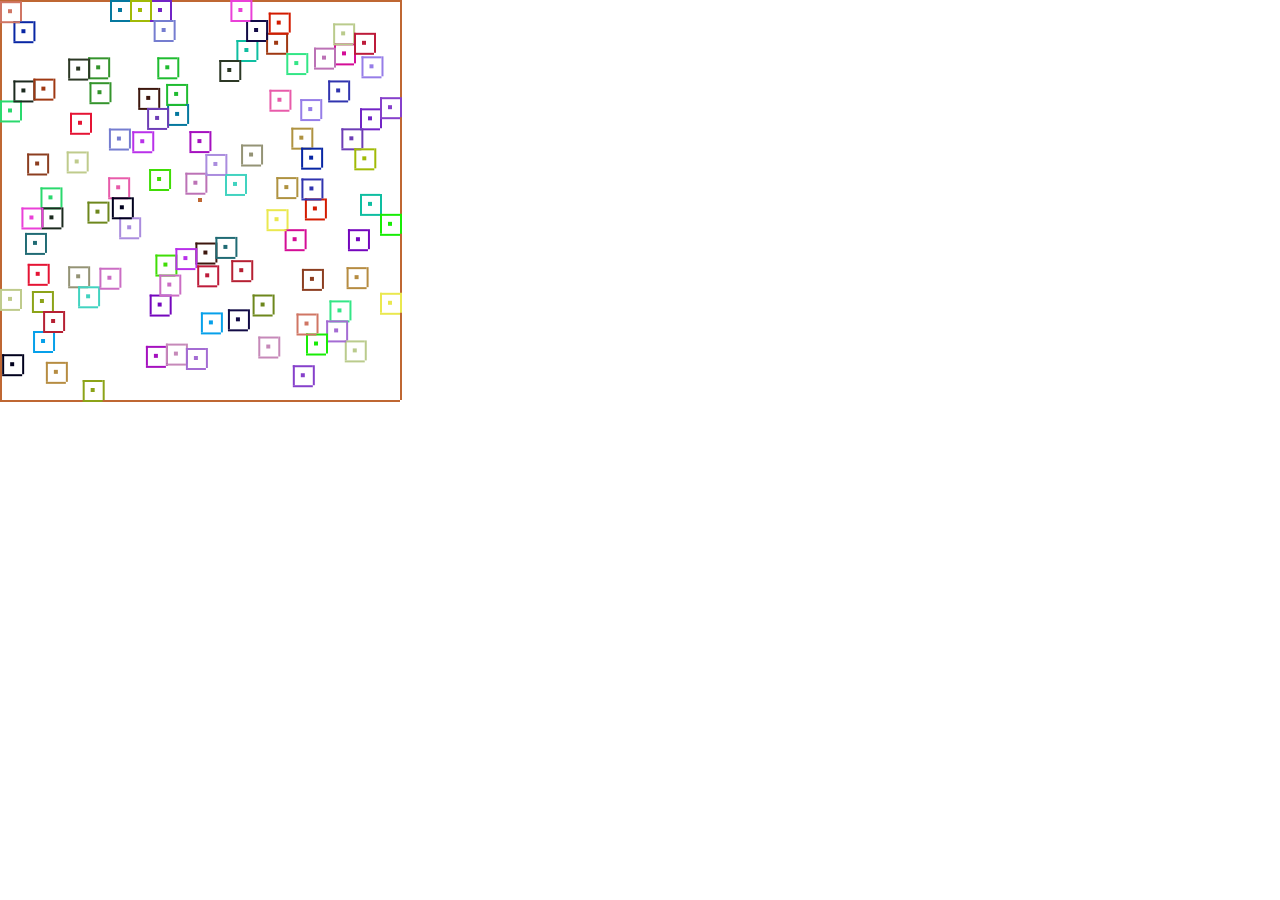
<file: dev/js_prototype/index.html>
<!DOCTYPE html>
<html>
<head>
	<title>Boing JS prototype</title>
	
	<meta charset="utf-8">
	
	<link rel="stylesheet" href="lib/jQuery/jquery-ui-1.12.1.css">
	<script src="lib/jQuery/jquery-3.2.1.min.js"></script>
	<script src="lib/jQuery/jquery-ui-1.12.1.min.js"></script>
	<script src="lib/Bootstrap/bootstrap-3.3.7.min.js"></script>
	
	<link rel="stylesheet" href="https://fonts.googleapis.com/icon?family=Material+Icons">
	<link rel="stylesheet" href="lib/Bootstrap/style.css">
	
	<link rel="stylesheet" href="style.css">
	
	<script src="main.js"></script>
</head>
<body>
	<canvas id="testEngine" width="1280px" height="720px"></canvas>
</body>
</html>
</file>
<file: dev/js_prototype/lib/Bootstrap/style.css>
@import url("https://fonts.googleapis.com/css?family=Lato:400,700,400italic");/*!
 * bootswatch v3.3.7
 * Homepage: http://bootswatch.com
 * Copyright 2012-2017 Thomas Park
 * Licensed under MIT
 * Based on Bootstrap
*//*!
 * Bootstrap v3.3.7 (http://getbootstrap.com)
 * Copyright 2011-2016 Twitter, Inc.
 * Licensed under MIT (https://github.com/twbs/bootstrap/blob/master/LICENSE)
 *//*! normalize.css v3.0.3 | MIT License | github.com/necolas/normalize.css */html{font-family:sans-serif;-ms-text-size-adjust:100%;-webkit-text-size-adjust:100%}body{margin:0}article,aside,details,figcaption,figure,footer,header,hgroup,main,menu,nav,section,summary{display:block}audio,canvas,progress,video{display:inline-block;vertical-align:baseline}audio:not([controls]){display:none;height:0}[hidden],template{display:none}a{background-color:transparent}a:active,a:hover{outline:0}abbr[title]{border-bottom:1px dotted}b,strong{font-weight:bold}dfn{font-style:italic}h1{font-size:2em;margin:0.67em 0}mark{background:#ff0;color:#000}small{font-size:80%}sub,sup{font-size:75%;line-height:0;position:relative;vertical-align:baseline}sup{top:-0.5em}sub{bottom:-0.25em}img{border:0}svg:not(:root){overflow:hidden}figure{margin:1em 40px}hr{-webkit-box-sizing:content-box;-moz-box-sizing:content-box;box-sizing:content-box;height:0}pre{overflow:auto}code,kbd,pre,samp{font-family:monospace, monospace;font-size:1em}button,input,optgroup,select,textarea{color:inherit;font:inherit;margin:0}button{overflow:visible}button,select{text-transform:none}button,html input[type="button"],input[type="reset"],input[type="submit"]{-webkit-appearance:button;cursor:pointer}button[disabled],html input[disabled]{cursor:default}button::-moz-focus-inner,input::-moz-focus-inner{border:0;padding:0}input{line-height:normal}input[type="checkbox"],input[type="radio"]{-webkit-box-sizing:border-box;-moz-box-sizing:border-box;box-sizing:border-box;padding:0}input[type="number"]::-webkit-inner-spin-button,input[type="number"]::-webkit-outer-spin-button{height:auto}input[type="search"]{-webkit-appearance:textfield;-webkit-box-sizing:content-box;-moz-box-sizing:content-box;box-sizing:content-box}input[type="search"]::-webkit-search-cancel-button,input[type="search"]::-webkit-search-decoration{-webkit-appearance:none}fieldset{border:1px solid #c0c0c0;margin:0 2px;padding:0.35em 0.625em 0.75em}legend{border:0;padding:0}textarea{overflow:auto}optgroup{font-weight:bold}table{border-collapse:collapse;border-spacing:0}td,th{padding:0}/*! Source: https://github.com/h5bp/html5-boilerplate/blob/master/src/css/main.css */@media print{*,*:before,*:after{background:transparent !important;color:#000 !important;-webkit-box-shadow:none !important;box-shadow:none !important;text-shadow:none !important}a,a:visited{text-decoration:underline}a[href]:after{content:" (" attr(href) ")"}abbr[title]:after{content:" (" attr(title) ")"}a[href^="#"]:after,a[href^="javascript:"]:after{content:""}pre,blockquote{border:1px solid #999;page-break-inside:avoid}thead{display:table-header-group}tr,img{page-break-inside:avoid}img{max-width:100% !important}p,h2,h3{orphans:3;widows:3}h2,h3{page-break-after:avoid}.navbar{display:none}.btn>.caret,.dropup>.btn>.caret{border-top-color:#000 !important}.label{border:1px solid #000}.table{border-collapse:collapse !important}.table td,.table th{background-color:#fff !important}.table-bordered th,.table-bordered td{border:1px solid #ddd !important}}@font-face{font-family:'Glyphicons Halflings';src:url('../fonts/glyphicons-halflings-regular.eot');src:url('../fonts/glyphicons-halflings-regular.eot?#iefix') format('embedded-opentype'),url('../fonts/glyphicons-halflings-regular.woff2') format('woff2'),url('../fonts/glyphicons-halflings-regular.woff') format('woff'),url('../fonts/glyphicons-halflings-regular.ttf') format('truetype'),url('../fonts/glyphicons-halflings-regular.svg#glyphicons_halflingsregular') format('svg')}.glyphicon{position:relative;top:1px;display:inline-block;font-family:'Glyphicons Halflings';font-style:normal;font-weight:normal;line-height:1;-webkit-font-smoothing:antialiased;-moz-osx-font-smoothing:grayscale}.glyphicon-asterisk:before{content:"\002a"}.glyphicon-plus:before{content:"\002b"}.glyphicon-euro:before,.glyphicon-eur:before{content:"\20ac"}.glyphicon-minus:before{content:"\2212"}.glyphicon-cloud:before{content:"\2601"}.glyphicon-envelope:before{content:"\2709"}.glyphicon-pencil:before{content:"\270f"}.glyphicon-glass:before{content:"\e001"}.glyphicon-music:before{content:"\e002"}.glyphicon-search:before{content:"\e003"}.glyphicon-heart:before{content:"\e005"}.glyphicon-star:before{content:"\e006"}.glyphicon-star-empty:before{content:"\e007"}.glyphicon-user:before{content:"\e008"}.glyphicon-film:before{content:"\e009"}.glyphicon-th-large:before{content:"\e010"}.glyphicon-th:before{content:"\e011"}.glyphicon-th-list:before{content:"\e012"}.glyphicon-ok:before{content:"\e013"}.glyphicon-remove:before{content:"\e014"}.glyphicon-zoom-in:before{content:"\e015"}.glyphicon-zoom-out:before{content:"\e016"}.glyphicon-off:before{content:"\e017"}.glyphicon-signal:before{content:"\e018"}.glyphicon-cog:before{content:"\e019"}.glyphicon-trash:before{content:"\e020"}.glyphicon-home:before{content:"\e021"}.glyphicon-file:before{content:"\e022"}.glyphicon-time:before{content:"\e023"}.glyphicon-road:before{content:"\e024"}.glyphicon-download-alt:before{content:"\e025"}.glyphicon-download:before{content:"\e026"}.glyphicon-upload:before{content:"\e027"}.glyphicon-inbox:before{content:"\e028"}.glyphicon-play-circle:before{content:"\e029"}.glyphicon-repeat:before{content:"\e030"}.glyphicon-refresh:before{content:"\e031"}.glyphicon-list-alt:before{content:"\e032"}.glyphicon-lock:before{content:"\e033"}.glyphicon-flag:before{content:"\e034"}.glyphicon-headphones:before{content:"\e035"}.glyphicon-volume-off:before{content:"\e036"}.glyphicon-volume-down:before{content:"\e037"}.glyphicon-volume-up:before{content:"\e038"}.glyphicon-qrcode:before{content:"\e039"}.glyphicon-barcode:before{content:"\e040"}.glyphicon-tag:before{content:"\e041"}.glyphicon-tags:before{content:"\e042"}.glyphicon-book:before{content:"\e043"}.glyphicon-bookmark:before{content:"\e044"}.glyphicon-print:before{content:"\e045"}.glyphicon-camera:before{content:"\e046"}.glyphicon-font:before{content:"\e047"}.glyphicon-bold:before{content:"\e048"}.glyphicon-italic:before{content:"\e049"}.glyphicon-text-height:before{content:"\e050"}.glyphicon-text-width:before{content:"\e051"}.glyphicon-align-left:before{content:"\e052"}.glyphicon-align-center:before{content:"\e053"}.glyphicon-align-right:before{content:"\e054"}.glyphicon-align-justify:before{content:"\e055"}.glyphicon-list:before{content:"\e056"}.glyphicon-indent-left:before{content:"\e057"}.glyphicon-indent-right:before{content:"\e058"}.glyphicon-facetime-video:before{content:"\e059"}.glyphicon-picture:before{content:"\e060"}.glyphicon-map-marker:before{content:"\e062"}.glyphicon-adjust:before{content:"\e063"}.glyphicon-tint:before{content:"\e064"}.glyphicon-edit:before{content:"\e065"}.glyphicon-share:before{content:"\e066"}.glyphicon-check:before{content:"\e067"}.glyphicon-move:before{content:"\e068"}.glyphicon-step-backward:before{content:"\e069"}.glyphicon-fast-backward:before{content:"\e070"}.glyphicon-backward:before{content:"\e071"}.glyphicon-play:before{content:"\e072"}.glyphicon-pause:before{content:"\e073"}.glyphicon-stop:before{content:"\e074"}.glyphicon-forward:before{content:"\e075"}.glyphicon-fast-forward:before{content:"\e076"}.glyphicon-step-forward:before{content:"\e077"}.glyphicon-eject:before{content:"\e078"}.glyphicon-chevron-left:before{content:"\e079"}.glyphicon-chevron-right:before{content:"\e080"}.glyphicon-plus-sign:before{content:"\e081"}.glyphicon-minus-sign:before{content:"\e082"}.glyphicon-remove-sign:before{content:"\e083"}.glyphicon-ok-sign:before{content:"\e084"}.glyphicon-question-sign:before{content:"\e085"}.glyphicon-info-sign:before{content:"\e086"}.glyphicon-screenshot:before{content:"\e087"}.glyphicon-remove-circle:before{content:"\e088"}.glyphicon-ok-circle:before{content:"\e089"}.glyphicon-ban-circle:before{content:"\e090"}.glyphicon-arrow-left:before{content:"\e091"}.glyphicon-arrow-right:before{content:"\e092"}.glyphicon-arrow-up:before{content:"\e093"}.glyphicon-arrow-down:before{content:"\e094"}.glyphicon-share-alt:before{content:"\e095"}.glyphicon-resize-full:before{content:"\e096"}.glyphicon-resize-small:before{content:"\e097"}.glyphicon-exclamation-sign:before{content:"\e101"}.glyphicon-gift:before{content:"\e102"}.glyphicon-leaf:before{content:"\e103"}.glyphicon-fire:before{content:"\e104"}.glyphicon-eye-open:before{content:"\e105"}.glyphicon-eye-close:before{content:"\e106"}.glyphicon-warning-sign:before{content:"\e107"}.glyphicon-plane:before{content:"\e108"}.glyphicon-calendar:before{content:"\e109"}.glyphicon-random:before{content:"\e110"}.glyphicon-comment:before{content:"\e111"}.glyphicon-magnet:before{content:"\e112"}.glyphicon-chevron-up:before{content:"\e113"}.glyphicon-chevron-down:before{content:"\e114"}.glyphicon-retweet:before{content:"\e115"}.glyphicon-shopping-cart:before{content:"\e116"}.glyphicon-folder-close:before{content:"\e117"}.glyphicon-folder-open:before{content:"\e118"}.glyphicon-resize-vertical:before{content:"\e119"}.glyphicon-resize-horizontal:before{content:"\e120"}.glyphicon-hdd:before{content:"\e121"}.glyphicon-bullhorn:before{content:"\e122"}.glyphicon-bell:before{content:"\e123"}.glyphicon-certificate:before{content:"\e124"}.glyphicon-thumbs-up:before{content:"\e125"}.glyphicon-thumbs-down:before{content:"\e126"}.glyphicon-hand-right:before{content:"\e127"}.glyphicon-hand-left:before{content:"\e128"}.glyphicon-hand-up:before{content:"\e129"}.glyphicon-hand-down:before{content:"\e130"}.glyphicon-circle-arrow-right:before{content:"\e131"}.glyphicon-circle-arrow-left:before{content:"\e132"}.glyphicon-circle-arrow-up:before{content:"\e133"}.glyphicon-circle-arrow-down:before{content:"\e134"}.glyphicon-globe:before{content:"\e135"}.glyphicon-wrench:before{content:"\e136"}.glyphicon-tasks:before{content:"\e137"}.glyphicon-filter:before{content:"\e138"}.glyphicon-briefcase:before{content:"\e139"}.glyphicon-fullscreen:before{content:"\e140"}.glyphicon-dashboard:before{content:"\e141"}.glyphicon-paperclip:before{content:"\e142"}.glyphicon-heart-empty:before{content:"\e143"}.glyphicon-link:before{content:"\e144"}.glyphicon-phone:before{content:"\e145"}.glyphicon-pushpin:before{content:"\e146"}.glyphicon-usd:before{content:"\e148"}.glyphicon-gbp:before{content:"\e149"}.glyphicon-sort:before{content:"\e150"}.glyphicon-sort-by-alphabet:before{content:"\e151"}.glyphicon-sort-by-alphabet-alt:before{content:"\e152"}.glyphicon-sort-by-order:before{content:"\e153"}.glyphicon-sort-by-order-alt:before{content:"\e154"}.glyphicon-sort-by-attributes:before{content:"\e155"}.glyphicon-sort-by-attributes-alt:before{content:"\e156"}.glyphicon-unchecked:before{content:"\e157"}.glyphicon-expand:before{content:"\e158"}.glyphicon-collapse-down:before{content:"\e159"}.glyphicon-collapse-up:before{content:"\e160"}.glyphicon-log-in:before{content:"\e161"}.glyphicon-flash:before{content:"\e162"}.glyphicon-log-out:before{content:"\e163"}.glyphicon-new-window:before{content:"\e164"}.glyphicon-record:before{content:"\e165"}.glyphicon-save:before{content:"\e166"}.glyphicon-open:before{content:"\e167"}.glyphicon-saved:before{content:"\e168"}.glyphicon-import:before{content:"\e169"}.glyphicon-export:before{content:"\e170"}.glyphicon-send:before{content:"\e171"}.glyphicon-floppy-disk:before{content:"\e172"}.glyphicon-floppy-saved:before{content:"\e173"}.glyphicon-floppy-remove:before{content:"\e174"}.glyphicon-floppy-save:before{content:"\e175"}.glyphicon-floppy-open:before{content:"\e176"}.glyphicon-credit-card:before{content:"\e177"}.glyphicon-transfer:before{content:"\e178"}.glyphicon-cutlery:before{content:"\e179"}.glyphicon-header:before{content:"\e180"}.glyphicon-compressed:before{content:"\e181"}.glyphicon-earphone:before{content:"\e182"}.glyphicon-phone-alt:before{content:"\e183"}.glyphicon-tower:before{content:"\e184"}.glyphicon-stats:before{content:"\e185"}.glyphicon-sd-video:before{content:"\e186"}.glyphicon-hd-video:before{content:"\e187"}.glyphicon-subtitles:before{content:"\e188"}.glyphicon-sound-stereo:before{content:"\e189"}.glyphicon-sound-dolby:before{content:"\e190"}.glyphicon-sound-5-1:before{content:"\e191"}.glyphicon-sound-6-1:before{content:"\e192"}.glyphicon-sound-7-1:before{content:"\e193"}.glyphicon-copyright-mark:before{content:"\e194"}.glyphicon-registration-mark:before{content:"\e195"}.glyphicon-cloud-download:before{content:"\e197"}.glyphicon-cloud-upload:before{content:"\e198"}.glyphicon-tree-conifer:before{content:"\e199"}.glyphicon-tree-deciduous:before{content:"\e200"}.glyphicon-cd:before{content:"\e201"}.glyphicon-save-file:before{content:"\e202"}.glyphicon-open-file:before{content:"\e203"}.glyphicon-level-up:before{content:"\e204"}.glyphicon-copy:before{content:"\e205"}.glyphicon-paste:before{content:"\e206"}.glyphicon-alert:before{content:"\e209"}.glyphicon-equalizer:before{content:"\e210"}.glyphicon-king:before{content:"\e211"}.glyphicon-queen:before{content:"\e212"}.glyphicon-pawn:before{content:"\e213"}.glyphicon-bishop:before{content:"\e214"}.glyphicon-knight:before{content:"\e215"}.glyphicon-baby-formula:before{content:"\e216"}.glyphicon-tent:before{content:"\26fa"}.glyphicon-blackboard:before{content:"\e218"}.glyphicon-bed:before{content:"\e219"}.glyphicon-apple:before{content:"\f8ff"}.glyphicon-erase:before{content:"\e221"}.glyphicon-hourglass:before{content:"\231b"}.glyphicon-lamp:before{content:"\e223"}.glyphicon-duplicate:before{content:"\e224"}.glyphicon-piggy-bank:before{content:"\e225"}.glyphicon-scissors:before{content:"\e226"}.glyphicon-bitcoin:before{content:"\e227"}.glyphicon-btc:before{content:"\e227"}.glyphicon-xbt:before{content:"\e227"}.glyphicon-yen:before{content:"\00a5"}.glyphicon-jpy:before{content:"\00a5"}.glyphicon-ruble:before{content:"\20bd"}.glyphicon-rub:before{content:"\20bd"}.glyphicon-scale:before{content:"\e230"}.glyphicon-ice-lolly:before{content:"\e231"}.glyphicon-ice-lolly-tasted:before{content:"\e232"}.glyphicon-education:before{content:"\e233"}.glyphicon-option-horizontal:before{content:"\e234"}.glyphicon-option-vertical:before{content:"\e235"}.glyphicon-menu-hamburger:before{content:"\e236"}.glyphicon-modal-window:before{content:"\e237"}.glyphicon-oil:before{content:"\e238"}.glyphicon-grain:before{content:"\e239"}.glyphicon-sunglasses:before{content:"\e240"}.glyphicon-text-size:before{content:"\e241"}.glyphicon-text-color:before{content:"\e242"}.glyphicon-text-background:before{content:"\e243"}.glyphicon-object-align-top:before{content:"\e244"}.glyphicon-object-align-bottom:before{content:"\e245"}.glyphicon-object-align-horizontal:before{content:"\e246"}.glyphicon-object-align-left:before{content:"\e247"}.glyphicon-object-align-vertical:before{content:"\e248"}.glyphicon-object-align-right:before{content:"\e249"}.glyphicon-triangle-right:before{content:"\e250"}.glyphicon-triangle-left:before{content:"\e251"}.glyphicon-triangle-bottom:before{content:"\e252"}.glyphicon-triangle-top:before{content:"\e253"}.glyphicon-console:before{content:"\e254"}.glyphicon-superscript:before{content:"\e255"}.glyphicon-subscript:before{content:"\e256"}.glyphicon-menu-left:before{content:"\e257"}.glyphicon-menu-right:before{content:"\e258"}.glyphicon-menu-down:before{content:"\e259"}.glyphicon-menu-up:before{content:"\e260"}*{-webkit-box-sizing:border-box;-moz-box-sizing:border-box;box-sizing:border-box}*:before,*:after{-webkit-box-sizing:border-box;-moz-box-sizing:border-box;box-sizing:border-box}html{font-size:10px;-webkit-tap-highlight-color:rgba(0,0,0,0)}body{font-family:"Lato","Helvetica Neue",Helvetica,Arial,sans-serif;font-size:15px;line-height:1.42857143;color:#2c3e50;background-color:#ffffff}input,button,select,textarea{font-family:inherit;font-size:inherit;line-height:inherit}a{color:#18bc9c;text-decoration:none}a:hover,a:focus{color:#18bc9c;text-decoration:underline}a:focus{outline:5px auto -webkit-focus-ring-color;outline-offset:-2px}figure{margin:0}img{vertical-align:middle}.img-responsive,.thumbnail>img,.thumbnail a>img,.carousel-inner>.item>img,.carousel-inner>.item>a>img{display:block;max-width:100%;height:auto}.img-rounded{border-radius:6px}.img-thumbnail{padding:4px;line-height:1.42857143;background-color:#ffffff;border:1px solid #ecf0f1;border-radius:4px;-webkit-transition:all .2s ease-in-out;-o-transition:all .2s ease-in-out;transition:all .2s ease-in-out;display:inline-block;max-width:100%;height:auto}.img-circle{border-radius:50%}hr{margin-top:21px;margin-bottom:21px;border:0;border-top:1px solid #ecf0f1}.sr-only{position:absolute;width:1px;height:1px;margin:-1px;padding:0;overflow:hidden;clip:rect(0, 0, 0, 0);border:0}.sr-only-focusable:active,.sr-only-focusable:focus{position:static;width:auto;height:auto;margin:0;overflow:visible;clip:auto}[role="button"]{cursor:pointer}h1,h2,h3,h4,h5,h6,.h1,.h2,.h3,.h4,.h5,.h6{font-family:"Lato","Helvetica Neue",Helvetica,Arial,sans-serif;font-weight:400;line-height:1.1;color:inherit}h1 small,h2 small,h3 small,h4 small,h5 small,h6 small,.h1 small,.h2 small,.h3 small,.h4 small,.h5 small,.h6 small,h1 .small,h2 .small,h3 .small,h4 .small,h5 .small,h6 .small,.h1 .small,.h2 .small,.h3 .small,.h4 .small,.h5 .small,.h6 .small{font-weight:normal;line-height:1;color:#b4bcc2}h1,.h1,h2,.h2,h3,.h3{margin-top:21px;margin-bottom:10.5px}h1 small,.h1 small,h2 small,.h2 small,h3 small,.h3 small,h1 .small,.h1 .small,h2 .small,.h2 .small,h3 .small,.h3 .small{font-size:65%}h4,.h4,h5,.h5,h6,.h6{margin-top:10.5px;margin-bottom:10.5px}h4 small,.h4 small,h5 small,.h5 small,h6 small,.h6 small,h4 .small,.h4 .small,h5 .small,.h5 .small,h6 .small,.h6 .small{font-size:75%}h1,.h1{font-size:39px}h2,.h2{font-size:32px}h3,.h3{font-size:26px}h4,.h4{font-size:19px}h5,.h5{font-size:15px}h6,.h6{font-size:13px}p{margin:0 0 10.5px}.lead{margin-bottom:21px;font-size:17px;font-weight:300;line-height:1.4}@media (min-width:768px){.lead{font-size:22.5px}}small,.small{font-size:86%}mark,.mark{background-color:#f39c12;padding:.2em}.text-left{text-align:left}.text-right{text-align:right}.text-center{text-align:center}.text-justify{text-align:justify}.text-nowrap{white-space:nowrap}.text-lowercase{text-transform:lowercase}.text-uppercase{text-transform:uppercase}.text-capitalize{text-transform:capitalize}.text-muted{color:#b4bcc2}.text-primary{color:#2c3e50}a.text-primary:hover,a.text-primary:focus{color:#1a242f}.text-success{color:#ffffff}a.text-success:hover,a.text-success:focus{color:#e6e6e6}.text-info{color:#ffffff}a.text-info:hover,a.text-info:focus{color:#e6e6e6}.text-warning{color:#ffffff}a.text-warning:hover,a.text-warning:focus{color:#e6e6e6}.text-danger{color:#ffffff}a.text-danger:hover,a.text-danger:focus{color:#e6e6e6}.bg-primary{color:#fff;background-color:#2c3e50}a.bg-primary:hover,a.bg-primary:focus{background-color:#1a242f}.bg-success{background-color:#18bc9c}a.bg-success:hover,a.bg-success:focus{background-color:#128f76}.bg-info{background-color:#3498db}a.bg-info:hover,a.bg-info:focus{background-color:#217dbb}.bg-warning{background-color:#f39c12}a.bg-warning:hover,a.bg-warning:focus{background-color:#c87f0a}.bg-danger{background-color:#e74c3c}a.bg-danger:hover,a.bg-danger:focus{background-color:#d62c1a}.page-header{padding-bottom:9.5px;margin:42px 0 21px;border-bottom:1px solid transparent}ul,ol{margin-top:0;margin-bottom:10.5px}ul ul,ol ul,ul ol,ol ol{margin-bottom:0}.list-unstyled{padding-left:0;list-style:none}.list-inline{padding-left:0;list-style:none;margin-left:-5px}.list-inline>li{display:inline-block;padding-left:5px;padding-right:5px}dl{margin-top:0;margin-bottom:21px}dt,dd{line-height:1.42857143}dt{font-weight:bold}dd{margin-left:0}@media (min-width:768px){.dl-horizontal dt{float:left;width:160px;clear:left;text-align:right;overflow:hidden;text-overflow:ellipsis;white-space:nowrap}.dl-horizontal dd{margin-left:180px}}abbr[title],abbr[data-original-title]{cursor:help;border-bottom:1px dotted #b4bcc2}.initialism{font-size:90%;text-transform:uppercase}blockquote{padding:10.5px 21px;margin:0 0 21px;font-size:18.75px;border-left:5px solid #ecf0f1}blockquote p:last-child,blockquote ul:last-child,blockquote ol:last-child{margin-bottom:0}blockquote footer,blockquote small,blockquote .small{display:block;font-size:80%;line-height:1.42857143;color:#b4bcc2}blockquote footer:before,blockquote small:before,blockquote .small:before{content:'\2014 \00A0'}.blockquote-reverse,blockquote.pull-right{padding-right:15px;padding-left:0;border-right:5px solid #ecf0f1;border-left:0;text-align:right}.blockquote-reverse footer:before,blockquote.pull-right footer:before,.blockquote-reverse small:before,blockquote.pull-right small:before,.blockquote-reverse .small:before,blockquote.pull-right .small:before{content:''}.blockquote-reverse footer:after,blockquote.pull-right footer:after,.blockquote-reverse small:after,blockquote.pull-right small:after,.blockquote-reverse .small:after,blockquote.pull-right .small:after{content:'\00A0 \2014'}address{margin-bottom:21px;font-style:normal;line-height:1.42857143}code,kbd,pre,samp{font-family:Menlo,Monaco,Consolas,"Courier New",monospace}code{padding:2px 4px;font-size:90%;color:#c7254e;background-color:#f9f2f4;border-radius:4px}kbd{padding:2px 4px;font-size:90%;color:#ffffff;background-color:#333333;border-radius:3px;-webkit-box-shadow:inset 0 -1px 0 rgba(0,0,0,0.25);box-shadow:inset 0 -1px 0 rgba(0,0,0,0.25)}kbd kbd{padding:0;font-size:100%;font-weight:bold;-webkit-box-shadow:none;box-shadow:none}pre{display:block;padding:10px;margin:0 0 10.5px;font-size:14px;line-height:1.42857143;word-break:break-all;word-wrap:break-word;color:#7b8a8b;background-color:#ecf0f1;border:1px solid #cccccc;border-radius:4px}pre code{padding:0;font-size:inherit;color:inherit;white-space:pre-wrap;background-color:transparent;border-radius:0}.pre-scrollable{max-height:340px;overflow-y:scroll}.container{margin-right:auto;margin-left:auto;padding-left:15px;padding-right:15px}@media (min-width:768px){.container{width:750px}}@media (min-width:992px){.container{width:970px}}@media (min-width:1200px){.container{width:1170px}}.container-fluid{margin-right:auto;margin-left:auto;padding-left:15px;padding-right:15px}.row{margin-left:-15px;margin-right:-15px}.col-xs-1,.col-sm-1,.col-md-1,.col-lg-1,.col-xs-2,.col-sm-2,.col-md-2,.col-lg-2,.col-xs-3,.col-sm-3,.col-md-3,.col-lg-3,.col-xs-4,.col-sm-4,.col-md-4,.col-lg-4,.col-xs-5,.col-sm-5,.col-md-5,.col-lg-5,.col-xs-6,.col-sm-6,.col-md-6,.col-lg-6,.col-xs-7,.col-sm-7,.col-md-7,.col-lg-7,.col-xs-8,.col-sm-8,.col-md-8,.col-lg-8,.col-xs-9,.col-sm-9,.col-md-9,.col-lg-9,.col-xs-10,.col-sm-10,.col-md-10,.col-lg-10,.col-xs-11,.col-sm-11,.col-md-11,.col-lg-11,.col-xs-12,.col-sm-12,.col-md-12,.col-lg-12{position:relative;min-height:1px;padding-left:15px;padding-right:15px}.col-xs-1,.col-xs-2,.col-xs-3,.col-xs-4,.col-xs-5,.col-xs-6,.col-xs-7,.col-xs-8,.col-xs-9,.col-xs-10,.col-xs-11,.col-xs-12{float:left}.col-xs-12{width:100%}.col-xs-11{width:91.66666667%}.col-xs-10{width:83.33333333%}.col-xs-9{width:75%}.col-xs-8{width:66.66666667%}.col-xs-7{width:58.33333333%}.col-xs-6{width:50%}.col-xs-5{width:41.66666667%}.col-xs-4{width:33.33333333%}.col-xs-3{width:25%}.col-xs-2{width:16.66666667%}.col-xs-1{width:8.33333333%}.col-xs-pull-12{right:100%}.col-xs-pull-11{right:91.66666667%}.col-xs-pull-10{right:83.33333333%}.col-xs-pull-9{right:75%}.col-xs-pull-8{right:66.66666667%}.col-xs-pull-7{right:58.33333333%}.col-xs-pull-6{right:50%}.col-xs-pull-5{right:41.66666667%}.col-xs-pull-4{right:33.33333333%}.col-xs-pull-3{right:25%}.col-xs-pull-2{right:16.66666667%}.col-xs-pull-1{right:8.33333333%}.col-xs-pull-0{right:auto}.col-xs-push-12{left:100%}.col-xs-push-11{left:91.66666667%}.col-xs-push-10{left:83.33333333%}.col-xs-push-9{left:75%}.col-xs-push-8{left:66.66666667%}.col-xs-push-7{left:58.33333333%}.col-xs-push-6{left:50%}.col-xs-push-5{left:41.66666667%}.col-xs-push-4{left:33.33333333%}.col-xs-push-3{left:25%}.col-xs-push-2{left:16.66666667%}.col-xs-push-1{left:8.33333333%}.col-xs-push-0{left:auto}.col-xs-offset-12{margin-left:100%}.col-xs-offset-11{margin-left:91.66666667%}.col-xs-offset-10{margin-left:83.33333333%}.col-xs-offset-9{margin-left:75%}.col-xs-offset-8{margin-left:66.66666667%}.col-xs-offset-7{margin-left:58.33333333%}.col-xs-offset-6{margin-left:50%}.col-xs-offset-5{margin-left:41.66666667%}.col-xs-offset-4{margin-left:33.33333333%}.col-xs-offset-3{margin-left:25%}.col-xs-offset-2{margin-left:16.66666667%}.col-xs-offset-1{margin-left:8.33333333%}.col-xs-offset-0{margin-left:0%}@media (min-width:768px){.col-sm-1,.col-sm-2,.col-sm-3,.col-sm-4,.col-sm-5,.col-sm-6,.col-sm-7,.col-sm-8,.col-sm-9,.col-sm-10,.col-sm-11,.col-sm-12{float:left}.col-sm-12{width:100%}.col-sm-11{width:91.66666667%}.col-sm-10{width:83.33333333%}.col-sm-9{width:75%}.col-sm-8{width:66.66666667%}.col-sm-7{width:58.33333333%}.col-sm-6{width:50%}.col-sm-5{width:41.66666667%}.col-sm-4{width:33.33333333%}.col-sm-3{width:25%}.col-sm-2{width:16.66666667%}.col-sm-1{width:8.33333333%}.col-sm-pull-12{right:100%}.col-sm-pull-11{right:91.66666667%}.col-sm-pull-10{right:83.33333333%}.col-sm-pull-9{right:75%}.col-sm-pull-8{right:66.66666667%}.col-sm-pull-7{right:58.33333333%}.col-sm-pull-6{right:50%}.col-sm-pull-5{right:41.66666667%}.col-sm-pull-4{right:33.33333333%}.col-sm-pull-3{right:25%}.col-sm-pull-2{right:16.66666667%}.col-sm-pull-1{right:8.33333333%}.col-sm-pull-0{right:auto}.col-sm-push-12{left:100%}.col-sm-push-11{left:91.66666667%}.col-sm-push-10{left:83.33333333%}.col-sm-push-9{left:75%}.col-sm-push-8{left:66.66666667%}.col-sm-push-7{left:58.33333333%}.col-sm-push-6{left:50%}.col-sm-push-5{left:41.66666667%}.col-sm-push-4{left:33.33333333%}.col-sm-push-3{left:25%}.col-sm-push-2{left:16.66666667%}.col-sm-push-1{left:8.33333333%}.col-sm-push-0{left:auto}.col-sm-offset-12{margin-left:100%}.col-sm-offset-11{margin-left:91.66666667%}.col-sm-offset-10{margin-left:83.33333333%}.col-sm-offset-9{margin-left:75%}.col-sm-offset-8{margin-left:66.66666667%}.col-sm-offset-7{margin-left:58.33333333%}.col-sm-offset-6{margin-left:50%}.col-sm-offset-5{margin-left:41.66666667%}.col-sm-offset-4{margin-left:33.33333333%}.col-sm-offset-3{margin-left:25%}.col-sm-offset-2{margin-left:16.66666667%}.col-sm-offset-1{margin-left:8.33333333%}.col-sm-offset-0{margin-left:0%}}@media (min-width:992px){.col-md-1,.col-md-2,.col-md-3,.col-md-4,.col-md-5,.col-md-6,.col-md-7,.col-md-8,.col-md-9,.col-md-10,.col-md-11,.col-md-12{float:left}.col-md-12{width:100%}.col-md-11{width:91.66666667%}.col-md-10{width:83.33333333%}.col-md-9{width:75%}.col-md-8{width:66.66666667%}.col-md-7{width:58.33333333%}.col-md-6{width:50%}.col-md-5{width:41.66666667%}.col-md-4{width:33.33333333%}.col-md-3{width:25%}.col-md-2{width:16.66666667%}.col-md-1{width:8.33333333%}.col-md-pull-12{right:100%}.col-md-pull-11{right:91.66666667%}.col-md-pull-10{right:83.33333333%}.col-md-pull-9{right:75%}.col-md-pull-8{right:66.66666667%}.col-md-pull-7{right:58.33333333%}.col-md-pull-6{right:50%}.col-md-pull-5{right:41.66666667%}.col-md-pull-4{right:33.33333333%}.col-md-pull-3{right:25%}.col-md-pull-2{right:16.66666667%}.col-md-pull-1{right:8.33333333%}.col-md-pull-0{right:auto}.col-md-push-12{left:100%}.col-md-push-11{left:91.66666667%}.col-md-push-10{left:83.33333333%}.col-md-push-9{left:75%}.col-md-push-8{left:66.66666667%}.col-md-push-7{left:58.33333333%}.col-md-push-6{left:50%}.col-md-push-5{left:41.66666667%}.col-md-push-4{left:33.33333333%}.col-md-push-3{left:25%}.col-md-push-2{left:16.66666667%}.col-md-push-1{left:8.33333333%}.col-md-push-0{left:auto}.col-md-offset-12{margin-left:100%}.col-md-offset-11{margin-left:91.66666667%}.col-md-offset-10{margin-left:83.33333333%}.col-md-offset-9{margin-left:75%}.col-md-offset-8{margin-left:66.66666667%}.col-md-offset-7{margin-left:58.33333333%}.col-md-offset-6{margin-left:50%}.col-md-offset-5{margin-left:41.66666667%}.col-md-offset-4{margin-left:33.33333333%}.col-md-offset-3{margin-left:25%}.col-md-offset-2{margin-left:16.66666667%}.col-md-offset-1{margin-left:8.33333333%}.col-md-offset-0{margin-left:0%}}@media (min-width:1200px){.col-lg-1,.col-lg-2,.col-lg-3,.col-lg-4,.col-lg-5,.col-lg-6,.col-lg-7,.col-lg-8,.col-lg-9,.col-lg-10,.col-lg-11,.col-lg-12{float:left}.col-lg-12{width:100%}.col-lg-11{width:91.66666667%}.col-lg-10{width:83.33333333%}.col-lg-9{width:75%}.col-lg-8{width:66.66666667%}.col-lg-7{width:58.33333333%}.col-lg-6{width:50%}.col-lg-5{width:41.66666667%}.col-lg-4{width:33.33333333%}.col-lg-3{width:25%}.col-lg-2{width:16.66666667%}.col-lg-1{width:8.33333333%}.col-lg-pull-12{right:100%}.col-lg-pull-11{right:91.66666667%}.col-lg-pull-10{right:83.33333333%}.col-lg-pull-9{right:75%}.col-lg-pull-8{right:66.66666667%}.col-lg-pull-7{right:58.33333333%}.col-lg-pull-6{right:50%}.col-lg-pull-5{right:41.66666667%}.col-lg-pull-4{right:33.33333333%}.col-lg-pull-3{right:25%}.col-lg-pull-2{right:16.66666667%}.col-lg-pull-1{right:8.33333333%}.col-lg-pull-0{right:auto}.col-lg-push-12{left:100%}.col-lg-push-11{left:91.66666667%}.col-lg-push-10{left:83.33333333%}.col-lg-push-9{left:75%}.col-lg-push-8{left:66.66666667%}.col-lg-push-7{left:58.33333333%}.col-lg-push-6{left:50%}.col-lg-push-5{left:41.66666667%}.col-lg-push-4{left:33.33333333%}.col-lg-push-3{left:25%}.col-lg-push-2{left:16.66666667%}.col-lg-push-1{left:8.33333333%}.col-lg-push-0{left:auto}.col-lg-offset-12{margin-left:100%}.col-lg-offset-11{margin-left:91.66666667%}.col-lg-offset-10{margin-left:83.33333333%}.col-lg-offset-9{margin-left:75%}.col-lg-offset-8{margin-left:66.66666667%}.col-lg-offset-7{margin-left:58.33333333%}.col-lg-offset-6{margin-left:50%}.col-lg-offset-5{margin-left:41.66666667%}.col-lg-offset-4{margin-left:33.33333333%}.col-lg-offset-3{margin-left:25%}.col-lg-offset-2{margin-left:16.66666667%}.col-lg-offset-1{margin-left:8.33333333%}.col-lg-offset-0{margin-left:0%}}table{background-color:transparent}caption{padding-top:8px;padding-bottom:8px;color:#b4bcc2;text-align:left}th{text-align:left}.table{width:100%;max-width:100%;margin-bottom:21px}.table>thead>tr>th,.table>tbody>tr>th,.table>tfoot>tr>th,.table>thead>tr>td,.table>tbody>tr>td,.table>tfoot>tr>td{padding:8px;line-height:1.42857143;vertical-align:top;border-top:1px solid #ecf0f1}.table>thead>tr>th{vertical-align:bottom;border-bottom:2px solid #ecf0f1}.table>caption+thead>tr:first-child>th,.table>colgroup+thead>tr:first-child>th,.table>thead:first-child>tr:first-child>th,.table>caption+thead>tr:first-child>td,.table>colgroup+thead>tr:first-child>td,.table>thead:first-child>tr:first-child>td{border-top:0}.table>tbody+tbody{border-top:2px solid #ecf0f1}.table .table{background-color:#ffffff}.table-condensed>thead>tr>th,.table-condensed>tbody>tr>th,.table-condensed>tfoot>tr>th,.table-condensed>thead>tr>td,.table-condensed>tbody>tr>td,.table-condensed>tfoot>tr>td{padding:5px}.table-bordered{border:1px solid #ecf0f1}.table-bordered>thead>tr>th,.table-bordered>tbody>tr>th,.table-bordered>tfoot>tr>th,.table-bordered>thead>tr>td,.table-bordered>tbody>tr>td,.table-bordered>tfoot>tr>td{border:1px solid #ecf0f1}.table-bordered>thead>tr>th,.table-bordered>thead>tr>td{border-bottom-width:2px}.table-striped>tbody>tr:nth-of-type(odd){background-color:#f9f9f9}.table-hover>tbody>tr:hover{background-color:#ecf0f1}table col[class*="col-"]{position:static;float:none;display:table-column}table td[class*="col-"],table th[class*="col-"]{position:static;float:none;display:table-cell}.table>thead>tr>td.active,.table>tbody>tr>td.active,.table>tfoot>tr>td.active,.table>thead>tr>th.active,.table>tbody>tr>th.active,.table>tfoot>tr>th.active,.table>thead>tr.active>td,.table>tbody>tr.active>td,.table>tfoot>tr.active>td,.table>thead>tr.active>th,.table>tbody>tr.active>th,.table>tfoot>tr.active>th{background-color:#ecf0f1}.table-hover>tbody>tr>td.active:hover,.table-hover>tbody>tr>th.active:hover,.table-hover>tbody>tr.active:hover>td,.table-hover>tbody>tr:hover>.active,.table-hover>tbody>tr.active:hover>th{background-color:#dde4e6}.table>thead>tr>td.success,.table>tbody>tr>td.success,.table>tfoot>tr>td.success,.table>thead>tr>th.success,.table>tbody>tr>th.success,.table>tfoot>tr>th.success,.table>thead>tr.success>td,.table>tbody>tr.success>td,.table>tfoot>tr.success>td,.table>thead>tr.success>th,.table>tbody>tr.success>th,.table>tfoot>tr.success>th{background-color:#18bc9c}.table-hover>tbody>tr>td.success:hover,.table-hover>tbody>tr>th.success:hover,.table-hover>tbody>tr.success:hover>td,.table-hover>tbody>tr:hover>.success,.table-hover>tbody>tr.success:hover>th{background-color:#15a589}.table>thead>tr>td.info,.table>tbody>tr>td.info,.table>tfoot>tr>td.info,.table>thead>tr>th.info,.table>tbody>tr>th.info,.table>tfoot>tr>th.info,.table>thead>tr.info>td,.table>tbody>tr.info>td,.table>tfoot>tr.info>td,.table>thead>tr.info>th,.table>tbody>tr.info>th,.table>tfoot>tr.info>th{background-color:#3498db}.table-hover>tbody>tr>td.info:hover,.table-hover>tbody>tr>th.info:hover,.table-hover>tbody>tr.info:hover>td,.table-hover>tbody>tr:hover>.info,.table-hover>tbody>tr.info:hover>th{background-color:#258cd1}.table>thead>tr>td.warning,.table>tbody>tr>td.warning,.table>tfoot>tr>td.warning,.table>thead>tr>th.warning,.table>tbody>tr>th.warning,.table>tfoot>tr>th.warning,.table>thead>tr.warning>td,.table>tbody>tr.warning>td,.table>tfoot>tr.warning>td,.table>thead>tr.warning>th,.table>tbody>tr.warning>th,.table>tfoot>tr.warning>th{background-color:#f39c12}.table-hover>tbody>tr>td.warning:hover,.table-hover>tbody>tr>th.warning:hover,.table-hover>tbody>tr.warning:hover>td,.table-hover>tbody>tr:hover>.warning,.table-hover>tbody>tr.warning:hover>th{background-color:#e08e0b}.table>thead>tr>td.danger,.table>tbody>tr>td.danger,.table>tfoot>tr>td.danger,.table>thead>tr>th.danger,.table>tbody>tr>th.danger,.table>tfoot>tr>th.danger,.table>thead>tr.danger>td,.table>tbody>tr.danger>td,.table>tfoot>tr.danger>td,.table>thead>tr.danger>th,.table>tbody>tr.danger>th,.table>tfoot>tr.danger>th{background-color:#e74c3c}.table-hover>tbody>tr>td.danger:hover,.table-hover>tbody>tr>th.danger:hover,.table-hover>tbody>tr.danger:hover>td,.table-hover>tbody>tr:hover>.danger,.table-hover>tbody>tr.danger:hover>th{background-color:#e43725}.table-responsive{overflow-x:auto;min-height:0.01%}@media screen and (max-width:767px){.table-responsive{width:100%;margin-bottom:15.75px;overflow-y:hidden;-ms-overflow-style:-ms-autohiding-scrollbar;border:1px solid #ecf0f1}.table-responsive>.table{margin-bottom:0}.table-responsive>.table>thead>tr>th,.table-responsive>.table>tbody>tr>th,.table-responsive>.table>tfoot>tr>th,.table-responsive>.table>thead>tr>td,.table-responsive>.table>tbody>tr>td,.table-responsive>.table>tfoot>tr>td{white-space:nowrap}.table-responsive>.table-bordered{border:0}.table-responsive>.table-bordered>thead>tr>th:first-child,.table-responsive>.table-bordered>tbody>tr>th:first-child,.table-responsive>.table-bordered>tfoot>tr>th:first-child,.table-responsive>.table-bordered>thead>tr>td:first-child,.table-responsive>.table-bordered>tbody>tr>td:first-child,.table-responsive>.table-bordered>tfoot>tr>td:first-child{border-left:0}.table-responsive>.table-bordered>thead>tr>th:last-child,.table-responsive>.table-bordered>tbody>tr>th:last-child,.table-responsive>.table-bordered>tfoot>tr>th:last-child,.table-responsive>.table-bordered>thead>tr>td:last-child,.table-responsive>.table-bordered>tbody>tr>td:last-child,.table-responsive>.table-bordered>tfoot>tr>td:last-child{border-right:0}.table-responsive>.table-bordered>tbody>tr:last-child>th,.table-responsive>.table-bordered>tfoot>tr:last-child>th,.table-responsive>.table-bordered>tbody>tr:last-child>td,.table-responsive>.table-bordered>tfoot>tr:last-child>td{border-bottom:0}}fieldset{padding:0;margin:0;border:0;min-width:0}legend{display:block;width:100%;padding:0;margin-bottom:21px;font-size:22.5px;line-height:inherit;color:#2c3e50;border:0;border-bottom:1px solid transparent}label{display:inline-block;max-width:100%;margin-bottom:5px;font-weight:bold}input[type="search"]{-webkit-box-sizing:border-box;-moz-box-sizing:border-box;box-sizing:border-box}input[type="radio"],input[type="checkbox"]{margin:4px 0 0;margin-top:1px \9;line-height:normal}input[type="file"]{display:block}input[type="range"]{display:block;width:100%}select[multiple],select[size]{height:auto}input[type="file"]:focus,input[type="radio"]:focus,input[type="checkbox"]:focus{outline:5px auto -webkit-focus-ring-color;outline-offset:-2px}output{display:block;padding-top:11px;font-size:15px;line-height:1.42857143;color:#2c3e50}.form-control{display:block;width:100%;height:45px;padding:10px 15px;font-size:15px;line-height:1.42857143;color:#2c3e50;background-color:#ffffff;background-image:none;border:1px solid #dce4ec;border-radius:4px;-webkit-box-shadow:inset 0 1px 1px rgba(0,0,0,0.075);box-shadow:inset 0 1px 1px rgba(0,0,0,0.075);-webkit-transition:border-color ease-in-out .15s,-webkit-box-shadow ease-in-out .15s;-o-transition:border-color ease-in-out .15s,box-shadow ease-in-out .15s;transition:border-color ease-in-out .15s,box-shadow ease-in-out .15s}.form-control:focus{border-color:#2c3e50;outline:0;-webkit-box-shadow:inset 0 1px 1px rgba(0,0,0,0.075),0 0 8px rgba(44,62,80,0.6);box-shadow:inset 0 1px 1px rgba(0,0,0,0.075),0 0 8px rgba(44,62,80,0.6)}.form-control::-moz-placeholder{color:#acb6c0;opacity:1}.form-control:-ms-input-placeholder{color:#acb6c0}.form-control::-webkit-input-placeholder{color:#acb6c0}.form-control::-ms-expand{border:0;background-color:transparent}.form-control[disabled],.form-control[readonly],fieldset[disabled] .form-control{background-color:#ecf0f1;opacity:1}.form-control[disabled],fieldset[disabled] .form-control{cursor:not-allowed}textarea.form-control{height:auto}input[type="search"]{-webkit-appearance:none}@media screen and (-webkit-min-device-pixel-ratio:0){input[type="date"].form-control,input[type="time"].form-control,input[type="datetime-local"].form-control,input[type="month"].form-control{line-height:45px}input[type="date"].input-sm,input[type="time"].input-sm,input[type="datetime-local"].input-sm,input[type="month"].input-sm,.input-group-sm input[type="date"],.input-group-sm input[type="time"],.input-group-sm input[type="datetime-local"],.input-group-sm input[type="month"]{line-height:35px}input[type="date"].input-lg,input[type="time"].input-lg,input[type="datetime-local"].input-lg,input[type="month"].input-lg,.input-group-lg input[type="date"],.input-group-lg input[type="time"],.input-group-lg input[type="datetime-local"],.input-group-lg input[type="month"]{line-height:66px}}.form-group{margin-bottom:15px}.radio,.checkbox{position:relative;display:block;margin-top:10px;margin-bottom:10px}.radio label,.checkbox label{min-height:21px;padding-left:20px;margin-bottom:0;font-weight:normal;cursor:pointer}.radio input[type="radio"],.radio-inline input[type="radio"],.checkbox input[type="checkbox"],.checkbox-inline input[type="checkbox"]{position:absolute;margin-left:-20px;margin-top:4px \9}.radio+.radio,.checkbox+.checkbox{margin-top:-5px}.radio-inline,.checkbox-inline{position:relative;display:inline-block;padding-left:20px;margin-bottom:0;vertical-align:middle;font-weight:normal;cursor:pointer}.radio-inline+.radio-inline,.checkbox-inline+.checkbox-inline{margin-top:0;margin-left:10px}input[type="radio"][disabled],input[type="checkbox"][disabled],input[type="radio"].disabled,input[type="checkbox"].disabled,fieldset[disabled] input[type="radio"],fieldset[disabled] input[type="checkbox"]{cursor:not-allowed}.radio-inline.disabled,.checkbox-inline.disabled,fieldset[disabled] .radio-inline,fieldset[disabled] .checkbox-inline{cursor:not-allowed}.radio.disabled label,.checkbox.disabled label,fieldset[disabled] .radio label,fieldset[disabled] .checkbox label{cursor:not-allowed}.form-control-static{padding-top:11px;padding-bottom:11px;margin-bottom:0;min-height:36px}.form-control-static.input-lg,.form-control-static.input-sm{padding-left:0;padding-right:0}.input-sm{height:35px;padding:6px 9px;font-size:13px;line-height:1.5;border-radius:3px}select.input-sm{height:35px;line-height:35px}textarea.input-sm,select[multiple].input-sm{height:auto}.form-group-sm .form-control{height:35px;padding:6px 9px;font-size:13px;line-height:1.5;border-radius:3px}.form-group-sm select.form-control{height:35px;line-height:35px}.form-group-sm textarea.form-control,.form-group-sm select[multiple].form-control{height:auto}.form-group-sm .form-control-static{height:35px;min-height:34px;padding:7px 9px;font-size:13px;line-height:1.5}.input-lg{height:66px;padding:18px 27px;font-size:19px;line-height:1.3333333;border-radius:6px}select.input-lg{height:66px;line-height:66px}textarea.input-lg,select[multiple].input-lg{height:auto}.form-group-lg .form-control{height:66px;padding:18px 27px;font-size:19px;line-height:1.3333333;border-radius:6px}.form-group-lg select.form-control{height:66px;line-height:66px}.form-group-lg textarea.form-control,.form-group-lg select[multiple].form-control{height:auto}.form-group-lg .form-control-static{height:66px;min-height:40px;padding:19px 27px;font-size:19px;line-height:1.3333333}.has-feedback{position:relative}.has-feedback .form-control{padding-right:56.25px}.form-control-feedback{position:absolute;top:0;right:0;z-index:2;display:block;width:45px;height:45px;line-height:45px;text-align:center;pointer-events:none}.input-lg+.form-control-feedback,.input-group-lg+.form-control-feedback,.form-group-lg .form-control+.form-control-feedback{width:66px;height:66px;line-height:66px}.input-sm+.form-control-feedback,.input-group-sm+.form-control-feedback,.form-group-sm .form-control+.form-control-feedback{width:35px;height:35px;line-height:35px}.has-success .help-block,.has-success .control-label,.has-success .radio,.has-success .checkbox,.has-success .radio-inline,.has-success .checkbox-inline,.has-success.radio label,.has-success.checkbox label,.has-success.radio-inline label,.has-success.checkbox-inline label{color:#ffffff}.has-success .form-control{border-color:#ffffff;-webkit-box-shadow:inset 0 1px 1px rgba(0,0,0,0.075);box-shadow:inset 0 1px 1px rgba(0,0,0,0.075)}.has-success .form-control:focus{border-color:#e6e6e6;-webkit-box-shadow:inset 0 1px 1px rgba(0,0,0,0.075),0 0 6px #fff;box-shadow:inset 0 1px 1px rgba(0,0,0,0.075),0 0 6px #fff}.has-success .input-group-addon{color:#ffffff;border-color:#ffffff;background-color:#18bc9c}.has-success .form-control-feedback{color:#ffffff}.has-warning .help-block,.has-warning .control-label,.has-warning .radio,.has-warning .checkbox,.has-warning .radio-inline,.has-warning .checkbox-inline,.has-warning.radio label,.has-warning.checkbox label,.has-warning.radio-inline label,.has-warning.checkbox-inline label{color:#ffffff}.has-warning .form-control{border-color:#ffffff;-webkit-box-shadow:inset 0 1px 1px rgba(0,0,0,0.075);box-shadow:inset 0 1px 1px rgba(0,0,0,0.075)}.has-warning .form-control:focus{border-color:#e6e6e6;-webkit-box-shadow:inset 0 1px 1px rgba(0,0,0,0.075),0 0 6px #fff;box-shadow:inset 0 1px 1px rgba(0,0,0,0.075),0 0 6px #fff}.has-warning .input-group-addon{color:#ffffff;border-color:#ffffff;background-color:#f39c12}.has-warning .form-control-feedback{color:#ffffff}.has-error .help-block,.has-error .control-label,.has-error .radio,.has-error .checkbox,.has-error .radio-inline,.has-error .checkbox-inline,.has-error.radio label,.has-error.checkbox label,.has-error.radio-inline label,.has-error.checkbox-inline label{color:#ffffff}.has-error .form-control{border-color:#ffffff;-webkit-box-shadow:inset 0 1px 1px rgba(0,0,0,0.075);box-shadow:inset 0 1px 1px rgba(0,0,0,0.075)}.has-error .form-control:focus{border-color:#e6e6e6;-webkit-box-shadow:inset 0 1px 1px rgba(0,0,0,0.075),0 0 6px #fff;box-shadow:inset 0 1px 1px rgba(0,0,0,0.075),0 0 6px #fff}.has-error .input-group-addon{color:#ffffff;border-color:#ffffff;background-color:#e74c3c}.has-error .form-control-feedback{color:#ffffff}.has-feedback label~.form-control-feedback{top:26px}.has-feedback label.sr-only~.form-control-feedback{top:0}.help-block{display:block;margin-top:5px;margin-bottom:10px;color:#597ea2}@media (min-width:768px){.form-inline .form-group{display:inline-block;margin-bottom:0;vertical-align:middle}.form-inline .form-control{display:inline-block;width:auto;vertical-align:middle}.form-inline .form-control-static{display:inline-block}.form-inline .input-group{display:inline-table;vertical-align:middle}.form-inline .input-group .input-group-addon,.form-inline .input-group .input-group-btn,.form-inline .input-group .form-control{width:auto}.form-inline .input-group>.form-control{width:100%}.form-inline .control-label{margin-bottom:0;vertical-align:middle}.form-inline .radio,.form-inline .checkbox{display:inline-block;margin-top:0;margin-bottom:0;vertical-align:middle}.form-inline .radio label,.form-inline .checkbox label{padding-left:0}.form-inline .radio input[type="radio"],.form-inline .checkbox input[type="checkbox"]{position:relative;margin-left:0}.form-inline .has-feedback .form-control-feedback{top:0}}.form-horizontal .radio,.form-horizontal .checkbox,.form-horizontal .radio-inline,.form-horizontal .checkbox-inline{margin-top:0;margin-bottom:0;padding-top:11px}.form-horizontal .radio,.form-horizontal .checkbox{min-height:32px}.form-horizontal .form-group{margin-left:-15px;margin-right:-15px}@media (min-width:768px){.form-horizontal .control-label{text-align:right;margin-bottom:0;padding-top:11px}}.form-horizontal .has-feedback .form-control-feedback{right:15px}@media (min-width:768px){.form-horizontal .form-group-lg .control-label{padding-top:19px;font-size:19px}}@media (min-width:768px){.form-horizontal .form-group-sm .control-label{padding-top:7px;font-size:13px}}.btn{display:inline-block;margin-bottom:0;font-weight:normal;text-align:center;vertical-align:middle;-ms-touch-action:manipulation;touch-action:manipulation;cursor:pointer;background-image:none;border:1px solid transparent;white-space:nowrap;padding:10px 15px;font-size:15px;line-height:1.42857143;border-radius:4px;-webkit-user-select:none;-moz-user-select:none;-ms-user-select:none;user-select:none}.btn:focus,.btn:active:focus,.btn.active:focus,.btn.focus,.btn:active.focus,.btn.active.focus{outline:5px auto -webkit-focus-ring-color;outline-offset:-2px}.btn:hover,.btn:focus,.btn.focus{color:#ffffff;text-decoration:none}.btn:active,.btn.active{outline:0;background-image:none;-webkit-box-shadow:inset 0 3px 5px rgba(0,0,0,0.125);box-shadow:inset 0 3px 5px rgba(0,0,0,0.125)}.btn.disabled,.btn[disabled],fieldset[disabled] .btn{cursor:not-allowed;opacity:0.65;filter:alpha(opacity=65);-webkit-box-shadow:none;box-shadow:none}a.btn.disabled,fieldset[disabled] a.btn{pointer-events:none}.btn-default{color:#ffffff;background-color:#95a5a6;border-color:#95a5a6}.btn-default:focus,.btn-default.focus{color:#ffffff;background-color:#798d8f;border-color:#566566}.btn-default:hover{color:#ffffff;background-color:#798d8f;border-color:#74898a}.btn-default:active,.btn-default.active,.open>.dropdown-toggle.btn-default{color:#ffffff;background-color:#798d8f;border-color:#74898a}.btn-default:active:hover,.btn-default.active:hover,.open>.dropdown-toggle.btn-default:hover,.btn-default:active:focus,.btn-default.active:focus,.open>.dropdown-toggle.btn-default:focus,.btn-default:active.focus,.btn-default.active.focus,.open>.dropdown-toggle.btn-default.focus{color:#ffffff;background-color:#687b7c;border-color:#566566}.btn-default:active,.btn-default.active,.open>.dropdown-toggle.btn-default{background-image:none}.btn-default.disabled:hover,.btn-default[disabled]:hover,fieldset[disabled] .btn-default:hover,.btn-default.disabled:focus,.btn-default[disabled]:focus,fieldset[disabled] .btn-default:focus,.btn-default.disabled.focus,.btn-default[disabled].focus,fieldset[disabled] .btn-default.focus{background-color:#95a5a6;border-color:#95a5a6}.btn-default .badge{color:#95a5a6;background-color:#ffffff}.btn-primary{color:#ffffff;background-color:#2c3e50;border-color:#2c3e50}.btn-primary:focus,.btn-primary.focus{color:#ffffff;background-color:#1a242f;border-color:#000000}.btn-primary:hover{color:#ffffff;background-color:#1a242f;border-color:#161f29}.btn-primary:active,.btn-primary.active,.open>.dropdown-toggle.btn-primary{color:#ffffff;background-color:#1a242f;border-color:#161f29}.btn-primary:active:hover,.btn-primary.active:hover,.open>.dropdown-toggle.btn-primary:hover,.btn-primary:active:focus,.btn-primary.active:focus,.open>.dropdown-toggle.btn-primary:focus,.btn-primary:active.focus,.btn-primary.active.focus,.open>.dropdown-toggle.btn-primary.focus{color:#ffffff;background-color:#0d1318;border-color:#000000}.btn-primary:active,.btn-primary.active,.open>.dropdown-toggle.btn-primary{background-image:none}.btn-primary.disabled:hover,.btn-primary[disabled]:hover,fieldset[disabled] .btn-primary:hover,.btn-primary.disabled:focus,.btn-primary[disabled]:focus,fieldset[disabled] .btn-primary:focus,.btn-primary.disabled.focus,.btn-primary[disabled].focus,fieldset[disabled] .btn-primary.focus{background-color:#2c3e50;border-color:#2c3e50}.btn-primary .badge{color:#2c3e50;background-color:#ffffff}.btn-success{color:#ffffff;background-color:#18bc9c;border-color:#18bc9c}.btn-success:focus,.btn-success.focus{color:#ffffff;background-color:#128f76;border-color:#0a4b3e}.btn-success:hover{color:#ffffff;background-color:#128f76;border-color:#11866f}.btn-success:active,.btn-success.active,.open>.dropdown-toggle.btn-success{color:#ffffff;background-color:#128f76;border-color:#11866f}.btn-success:active:hover,.btn-success.active:hover,.open>.dropdown-toggle.btn-success:hover,.btn-success:active:focus,.btn-success.active:focus,.open>.dropdown-toggle.btn-success:focus,.btn-success:active.focus,.btn-success.active.focus,.open>.dropdown-toggle.btn-success.focus{color:#ffffff;background-color:#0e6f5c;border-color:#0a4b3e}.btn-success:active,.btn-success.active,.open>.dropdown-toggle.btn-success{background-image:none}.btn-success.disabled:hover,.btn-success[disabled]:hover,fieldset[disabled] .btn-success:hover,.btn-success.disabled:focus,.btn-success[disabled]:focus,fieldset[disabled] .btn-success:focus,.btn-success.disabled.focus,.btn-success[disabled].focus,fieldset[disabled] .btn-success.focus{background-color:#18bc9c;border-color:#18bc9c}.btn-success .badge{color:#18bc9c;background-color:#ffffff}.btn-info{color:#ffffff;background-color:#3498db;border-color:#3498db}.btn-info:focus,.btn-info.focus{color:#ffffff;background-color:#217dbb;border-color:#16527a}.btn-info:hover{color:#ffffff;background-color:#217dbb;border-color:#2077b2}.btn-info:active,.btn-info.active,.open>.dropdown-toggle.btn-info{color:#ffffff;background-color:#217dbb;border-color:#2077b2}.btn-info:active:hover,.btn-info.active:hover,.open>.dropdown-toggle.btn-info:hover,.btn-info:active:focus,.btn-info.active:focus,.open>.dropdown-toggle.btn-info:focus,.btn-info:active.focus,.btn-info.active.focus,.open>.dropdown-toggle.btn-info.focus{color:#ffffff;background-color:#1c699d;border-color:#16527a}.btn-info:active,.btn-info.active,.open>.dropdown-toggle.btn-info{background-image:none}.btn-info.disabled:hover,.btn-info[disabled]:hover,fieldset[disabled] .btn-info:hover,.btn-info.disabled:focus,.btn-info[disabled]:focus,fieldset[disabled] .btn-info:focus,.btn-info.disabled.focus,.btn-info[disabled].focus,fieldset[disabled] .btn-info.focus{background-color:#3498db;border-color:#3498db}.btn-info .badge{color:#3498db;background-color:#ffffff}.btn-warning{color:#ffffff;background-color:#f39c12;border-color:#f39c12}.btn-warning:focus,.btn-warning.focus{color:#ffffff;background-color:#c87f0a;border-color:#7f5006}.btn-warning:hover{color:#ffffff;background-color:#c87f0a;border-color:#be780a}.btn-warning:active,.btn-warning.active,.open>.dropdown-toggle.btn-warning{color:#ffffff;background-color:#c87f0a;border-color:#be780a}.btn-warning:active:hover,.btn-warning.active:hover,.open>.dropdown-toggle.btn-warning:hover,.btn-warning:active:focus,.btn-warning.active:focus,.open>.dropdown-toggle.btn-warning:focus,.btn-warning:active.focus,.btn-warning.active.focus,.open>.dropdown-toggle.btn-warning.focus{color:#ffffff;background-color:#a66908;border-color:#7f5006}.btn-warning:active,.btn-warning.active,.open>.dropdown-toggle.btn-warning{background-image:none}.btn-warning.disabled:hover,.btn-warning[disabled]:hover,fieldset[disabled] .btn-warning:hover,.btn-warning.disabled:focus,.btn-warning[disabled]:focus,fieldset[disabled] .btn-warning:focus,.btn-warning.disabled.focus,.btn-warning[disabled].focus,fieldset[disabled] .btn-warning.focus{background-color:#f39c12;border-color:#f39c12}.btn-warning .badge{color:#f39c12;background-color:#ffffff}.btn-danger{color:#ffffff;background-color:#e74c3c;border-color:#e74c3c}.btn-danger:focus,.btn-danger.focus{color:#ffffff;background-color:#d62c1a;border-color:#921e12}.btn-danger:hover{color:#ffffff;background-color:#d62c1a;border-color:#cd2a19}.btn-danger:active,.btn-danger.active,.open>.dropdown-toggle.btn-danger{color:#ffffff;background-color:#d62c1a;border-color:#cd2a19}.btn-danger:active:hover,.btn-danger.active:hover,.open>.dropdown-toggle.btn-danger:hover,.btn-danger:active:focus,.btn-danger.active:focus,.open>.dropdown-toggle.btn-danger:focus,.btn-danger:active.focus,.btn-danger.active.focus,.open>.dropdown-toggle.btn-danger.focus{color:#ffffff;background-color:#b62516;border-color:#921e12}.btn-danger:active,.btn-danger.active,.open>.dropdown-toggle.btn-danger{background-image:none}.btn-danger.disabled:hover,.btn-danger[disabled]:hover,fieldset[disabled] .btn-danger:hover,.btn-danger.disabled:focus,.btn-danger[disabled]:focus,fieldset[disabled] .btn-danger:focus,.btn-danger.disabled.focus,.btn-danger[disabled].focus,fieldset[disabled] .btn-danger.focus{background-color:#e74c3c;border-color:#e74c3c}.btn-danger .badge{color:#e74c3c;background-color:#ffffff}.btn-link{color:#18bc9c;font-weight:normal;border-radius:0}.btn-link,.btn-link:active,.btn-link.active,.btn-link[disabled],fieldset[disabled] .btn-link{background-color:transparent;-webkit-box-shadow:none;box-shadow:none}.btn-link,.btn-link:hover,.btn-link:focus,.btn-link:active{border-color:transparent}.btn-link:hover,.btn-link:focus{color:#18bc9c;text-decoration:underline;background-color:transparent}.btn-link[disabled]:hover,fieldset[disabled] .btn-link:hover,.btn-link[disabled]:focus,fieldset[disabled] .btn-link:focus{color:#b4bcc2;text-decoration:none}.btn-lg,.btn-group-lg>.btn{padding:18px 27px;font-size:19px;line-height:1.3333333;border-radius:6px}.btn-sm,.btn-group-sm>.btn{padding:6px 9px;font-size:13px;line-height:1.5;border-radius:3px}.btn-xs,.btn-group-xs>.btn{padding:1px 5px;font-size:13px;line-height:1.5;border-radius:3px}.btn-block{display:block;width:100%}.btn-block+.btn-block{margin-top:5px}input[type="submit"].btn-block,input[type="reset"].btn-block,input[type="button"].btn-block{width:100%}.fade{opacity:0;-webkit-transition:opacity 0.15s linear;-o-transition:opacity 0.15s linear;transition:opacity 0.15s linear}.fade.in{opacity:1}.collapse{display:none}.collapse.in{display:block}tr.collapse.in{display:table-row}tbody.collapse.in{display:table-row-group}.collapsing{position:relative;height:0;overflow:hidden;-webkit-transition-property:height, visibility;-o-transition-property:height, visibility;transition-property:height, visibility;-webkit-transition-duration:0.35s;-o-transition-duration:0.35s;transition-duration:0.35s;-webkit-transition-timing-function:ease;-o-transition-timing-function:ease;transition-timing-function:ease}.caret{display:inline-block;width:0;height:0;margin-left:2px;vertical-align:middle;border-top:4px dashed;border-top:4px solid \9;border-right:4px solid transparent;border-left:4px solid transparent}.dropup,.dropdown{position:relative}.dropdown-toggle:focus{outline:0}.dropdown-menu{position:absolute;top:100%;left:0;z-index:1000;display:none;float:left;min-width:160px;padding:5px 0;margin:2px 0 0;list-style:none;font-size:15px;text-align:left;background-color:#ffffff;border:1px solid #cccccc;border:1px solid rgba(0,0,0,0.15);border-radius:4px;-webkit-box-shadow:0 6px 12px rgba(0,0,0,0.175);box-shadow:0 6px 12px rgba(0,0,0,0.175);-webkit-background-clip:padding-box;background-clip:padding-box}.dropdown-menu.pull-right{right:0;left:auto}.dropdown-menu .divider{height:1px;margin:9.5px 0;overflow:hidden;background-color:#e5e5e5}.dropdown-menu>li>a{display:block;padding:3px 20px;clear:both;font-weight:normal;line-height:1.42857143;color:#7b8a8b;white-space:nowrap}.dropdown-menu>li>a:hover,.dropdown-menu>li>a:focus{text-decoration:none;color:#ffffff;background-color:#2c3e50}.dropdown-menu>.active>a,.dropdown-menu>.active>a:hover,.dropdown-menu>.active>a:focus{color:#ffffff;text-decoration:none;outline:0;background-color:#2c3e50}.dropdown-menu>.disabled>a,.dropdown-menu>.disabled>a:hover,.dropdown-menu>.disabled>a:focus{color:#b4bcc2}.dropdown-menu>.disabled>a:hover,.dropdown-menu>.disabled>a:focus{text-decoration:none;background-color:transparent;background-image:none;filter:progid:DXImageTransform.Microsoft.gradient(enabled=false);cursor:not-allowed}.open>.dropdown-menu{display:block}.open>a{outline:0}.dropdown-menu-right{left:auto;right:0}.dropdown-menu-left{left:0;right:auto}.dropdown-header{display:block;padding:3px 20px;font-size:13px;line-height:1.42857143;color:#b4bcc2;white-space:nowrap}.dropdown-backdrop{position:fixed;left:0;right:0;bottom:0;top:0;z-index:990}.pull-right>.dropdown-menu{right:0;left:auto}.dropup .caret,.navbar-fixed-bottom .dropdown .caret{border-top:0;border-bottom:4px dashed;border-bottom:4px solid \9;content:""}.dropup .dropdown-menu,.navbar-fixed-bottom .dropdown .dropdown-menu{top:auto;bottom:100%;margin-bottom:2px}@media (min-width:768px){.navbar-right .dropdown-menu{left:auto;right:0}.navbar-right .dropdown-menu-left{left:0;right:auto}}.btn-group,.btn-group-vertical{position:relative;display:inline-block;vertical-align:middle}.btn-group>.btn,.btn-group-vertical>.btn{position:relative;float:left}.btn-group>.btn:hover,.btn-group-vertical>.btn:hover,.btn-group>.btn:focus,.btn-group-vertical>.btn:focus,.btn-group>.btn:active,.btn-group-vertical>.btn:active,.btn-group>.btn.active,.btn-group-vertical>.btn.active{z-index:2}.btn-group .btn+.btn,.btn-group .btn+.btn-group,.btn-group .btn-group+.btn,.btn-group .btn-group+.btn-group{margin-left:-1px}.btn-toolbar{margin-left:-5px}.btn-toolbar .btn,.btn-toolbar .btn-group,.btn-toolbar .input-group{float:left}.btn-toolbar>.btn,.btn-toolbar>.btn-group,.btn-toolbar>.input-group{margin-left:5px}.btn-group>.btn:not(:first-child):not(:last-child):not(.dropdown-toggle){border-radius:0}.btn-group>.btn:first-child{margin-left:0}.btn-group>.btn:first-child:not(:last-child):not(.dropdown-toggle){border-bottom-right-radius:0;border-top-right-radius:0}.btn-group>.btn:last-child:not(:first-child),.btn-group>.dropdown-toggle:not(:first-child){border-bottom-left-radius:0;border-top-left-radius:0}.btn-group>.btn-group{float:left}.btn-group>.btn-group:not(:first-child):not(:last-child)>.btn{border-radius:0}.btn-group>.btn-group:first-child:not(:last-child)>.btn:last-child,.btn-group>.btn-group:first-child:not(:last-child)>.dropdown-toggle{border-bottom-right-radius:0;border-top-right-radius:0}.btn-group>.btn-group:last-child:not(:first-child)>.btn:first-child{border-bottom-left-radius:0;border-top-left-radius:0}.btn-group .dropdown-toggle:active,.btn-group.open .dropdown-toggle{outline:0}.btn-group>.btn+.dropdown-toggle{padding-left:8px;padding-right:8px}.btn-group>.btn-lg+.dropdown-toggle{padding-left:12px;padding-right:12px}.btn-group.open .dropdown-toggle{-webkit-box-shadow:inset 0 3px 5px rgba(0,0,0,0.125);box-shadow:inset 0 3px 5px rgba(0,0,0,0.125)}.btn-group.open .dropdown-toggle.btn-link{-webkit-box-shadow:none;box-shadow:none}.btn .caret{margin-left:0}.btn-lg .caret{border-width:5px 5px 0;border-bottom-width:0}.dropup .btn-lg .caret{border-width:0 5px 5px}.btn-group-vertical>.btn,.btn-group-vertical>.btn-group,.btn-group-vertical>.btn-group>.btn{display:block;float:none;width:100%;max-width:100%}.btn-group-vertical>.btn-group>.btn{float:none}.btn-group-vertical>.btn+.btn,.btn-group-vertical>.btn+.btn-group,.btn-group-vertical>.btn-group+.btn,.btn-group-vertical>.btn-group+.btn-group{margin-top:-1px;margin-left:0}.btn-group-vertical>.btn:not(:first-child):not(:last-child){border-radius:0}.btn-group-vertical>.btn:first-child:not(:last-child){border-top-right-radius:4px;border-top-left-radius:4px;border-bottom-right-radius:0;border-bottom-left-radius:0}.btn-group-vertical>.btn:last-child:not(:first-child){border-top-right-radius:0;border-top-left-radius:0;border-bottom-right-radius:4px;border-bottom-left-radius:4px}.btn-group-vertical>.btn-group:not(:first-child):not(:last-child)>.btn{border-radius:0}.btn-group-vertical>.btn-group:first-child:not(:last-child)>.btn:last-child,.btn-group-vertical>.btn-group:first-child:not(:last-child)>.dropdown-toggle{border-bottom-right-radius:0;border-bottom-left-radius:0}.btn-group-vertical>.btn-group:last-child:not(:first-child)>.btn:first-child{border-top-right-radius:0;border-top-left-radius:0}.btn-group-justified{display:table;width:100%;table-layout:fixed;border-collapse:separate}.btn-group-justified>.btn,.btn-group-justified>.btn-group{float:none;display:table-cell;width:1%}.btn-group-justified>.btn-group .btn{width:100%}.btn-group-justified>.btn-group .dropdown-menu{left:auto}[data-toggle="buttons"]>.btn input[type="radio"],[data-toggle="buttons"]>.btn-group>.btn input[type="radio"],[data-toggle="buttons"]>.btn input[type="checkbox"],[data-toggle="buttons"]>.btn-group>.btn input[type="checkbox"]{position:absolute;clip:rect(0, 0, 0, 0);pointer-events:none}.input-group{position:relative;display:table;border-collapse:separate}.input-group[class*="col-"]{float:none;padding-left:0;padding-right:0}.input-group .form-control{position:relative;z-index:2;float:left;width:100%;margin-bottom:0}.input-group .form-control:focus{z-index:3}.input-group-lg>.form-control,.input-group-lg>.input-group-addon,.input-group-lg>.input-group-btn>.btn{height:66px;padding:18px 27px;font-size:19px;line-height:1.3333333;border-radius:6px}select.input-group-lg>.form-control,select.input-group-lg>.input-group-addon,select.input-group-lg>.input-group-btn>.btn{height:66px;line-height:66px}textarea.input-group-lg>.form-control,textarea.input-group-lg>.input-group-addon,textarea.input-group-lg>.input-group-btn>.btn,select[multiple].input-group-lg>.form-control,select[multiple].input-group-lg>.input-group-addon,select[multiple].input-group-lg>.input-group-btn>.btn{height:auto}.input-group-sm>.form-control,.input-group-sm>.input-group-addon,.input-group-sm>.input-group-btn>.btn{height:35px;padding:6px 9px;font-size:13px;line-height:1.5;border-radius:3px}select.input-group-sm>.form-control,select.input-group-sm>.input-group-addon,select.input-group-sm>.input-group-btn>.btn{height:35px;line-height:35px}textarea.input-group-sm>.form-control,textarea.input-group-sm>.input-group-addon,textarea.input-group-sm>.input-group-btn>.btn,select[multiple].input-group-sm>.form-control,select[multiple].input-group-sm>.input-group-addon,select[multiple].input-group-sm>.input-group-btn>.btn{height:auto}.input-group-addon,.input-group-btn,.input-group .form-control{display:table-cell}.input-group-addon:not(:first-child):not(:last-child),.input-group-btn:not(:first-child):not(:last-child),.input-group .form-control:not(:first-child):not(:last-child){border-radius:0}.input-group-addon,.input-group-btn{width:1%;white-space:nowrap;vertical-align:middle}.input-group-addon{padding:10px 15px;font-size:15px;font-weight:normal;line-height:1;color:#2c3e50;text-align:center;background-color:#ecf0f1;border:1px solid #dce4ec;border-radius:4px}.input-group-addon.input-sm{padding:6px 9px;font-size:13px;border-radius:3px}.input-group-addon.input-lg{padding:18px 27px;font-size:19px;border-radius:6px}.input-group-addon input[type="radio"],.input-group-addon input[type="checkbox"]{margin-top:0}.input-group .form-control:first-child,.input-group-addon:first-child,.input-group-btn:first-child>.btn,.input-group-btn:first-child>.btn-group>.btn,.input-group-btn:first-child>.dropdown-toggle,.input-group-btn:last-child>.btn:not(:last-child):not(.dropdown-toggle),.input-group-btn:last-child>.btn-group:not(:last-child)>.btn{border-bottom-right-radius:0;border-top-right-radius:0}.input-group-addon:first-child{border-right:0}.input-group .form-control:last-child,.input-group-addon:last-child,.input-group-btn:last-child>.btn,.input-group-btn:last-child>.btn-group>.btn,.input-group-btn:last-child>.dropdown-toggle,.input-group-btn:first-child>.btn:not(:first-child),.input-group-btn:first-child>.btn-group:not(:first-child)>.btn{border-bottom-left-radius:0;border-top-left-radius:0}.input-group-addon:last-child{border-left:0}.input-group-btn{position:relative;font-size:0;white-space:nowrap}.input-group-btn>.btn{position:relative}.input-group-btn>.btn+.btn{margin-left:-1px}.input-group-btn>.btn:hover,.input-group-btn>.btn:focus,.input-group-btn>.btn:active{z-index:2}.input-group-btn:first-child>.btn,.input-group-btn:first-child>.btn-group{margin-right:-1px}.input-group-btn:last-child>.btn,.input-group-btn:last-child>.btn-group{z-index:2;margin-left:-1px}.nav{margin-bottom:0;padding-left:0;list-style:none}.nav>li{position:relative;display:block}.nav>li>a{position:relative;display:block;padding:10px 15px}.nav>li>a:hover,.nav>li>a:focus{text-decoration:none;background-color:#ecf0f1}.nav>li.disabled>a{color:#b4bcc2}.nav>li.disabled>a:hover,.nav>li.disabled>a:focus{color:#b4bcc2;text-decoration:none;background-color:transparent;cursor:not-allowed}.nav .open>a,.nav .open>a:hover,.nav .open>a:focus{background-color:#ecf0f1;border-color:#18bc9c}.nav .nav-divider{height:1px;margin:9.5px 0;overflow:hidden;background-color:#e5e5e5}.nav>li>a>img{max-width:none}.nav-tabs{border-bottom:1px solid #ecf0f1}.nav-tabs>li{float:left;margin-bottom:-1px}.nav-tabs>li>a{margin-right:2px;line-height:1.42857143;border:1px solid transparent;border-radius:4px 4px 0 0}.nav-tabs>li>a:hover{border-color:#ecf0f1 #ecf0f1 #ecf0f1}.nav-tabs>li.active>a,.nav-tabs>li.active>a:hover,.nav-tabs>li.active>a:focus{color:#2c3e50;background-color:#ffffff;border:1px solid #ecf0f1;border-bottom-color:transparent;cursor:default}.nav-tabs.nav-justified{width:100%;border-bottom:0}.nav-tabs.nav-justified>li{float:none}.nav-tabs.nav-justified>li>a{text-align:center;margin-bottom:5px}.nav-tabs.nav-justified>.dropdown .dropdown-menu{top:auto;left:auto}@media (min-width:768px){.nav-tabs.nav-justified>li{display:table-cell;width:1%}.nav-tabs.nav-justified>li>a{margin-bottom:0}}.nav-tabs.nav-justified>li>a{margin-right:0;border-radius:4px}.nav-tabs.nav-justified>.active>a,.nav-tabs.nav-justified>.active>a:hover,.nav-tabs.nav-justified>.active>a:focus{border:1px solid #ecf0f1}@media (min-width:768px){.nav-tabs.nav-justified>li>a{border-bottom:1px solid #ecf0f1;border-radius:4px 4px 0 0}.nav-tabs.nav-justified>.active>a,.nav-tabs.nav-justified>.active>a:hover,.nav-tabs.nav-justified>.active>a:focus{border-bottom-color:#ffffff}}.nav-pills>li{float:left}.nav-pills>li>a{border-radius:4px}.nav-pills>li+li{margin-left:2px}.nav-pills>li.active>a,.nav-pills>li.active>a:hover,.nav-pills>li.active>a:focus{color:#ffffff;background-color:#2c3e50}.nav-stacked>li{float:none}.nav-stacked>li+li{margin-top:2px;margin-left:0}.nav-justified{width:100%}.nav-justified>li{float:none}.nav-justified>li>a{text-align:center;margin-bottom:5px}.nav-justified>.dropdown .dropdown-menu{top:auto;left:auto}@media (min-width:768px){.nav-justified>li{display:table-cell;width:1%}.nav-justified>li>a{margin-bottom:0}}.nav-tabs-justified{border-bottom:0}.nav-tabs-justified>li>a{margin-right:0;border-radius:4px}.nav-tabs-justified>.active>a,.nav-tabs-justified>.active>a:hover,.nav-tabs-justified>.active>a:focus{border:1px solid #ecf0f1}@media (min-width:768px){.nav-tabs-justified>li>a{border-bottom:1px solid #ecf0f1;border-radius:4px 4px 0 0}.nav-tabs-justified>.active>a,.nav-tabs-justified>.active>a:hover,.nav-tabs-justified>.active>a:focus{border-bottom-color:#ffffff}}.tab-content>.tab-pane{display:none}.tab-content>.active{display:block}.nav-tabs .dropdown-menu{margin-top:-1px;border-top-right-radius:0;border-top-left-radius:0}.navbar{position:relative;min-height:60px;margin-bottom:21px;border:1px solid transparent}@media (min-width:768px){.navbar{border-radius:4px}}@media (min-width:768px){.navbar-header{float:left}}.navbar-collapse{overflow-x:visible;padding-right:15px;padding-left:15px;border-top:1px solid transparent;-webkit-box-shadow:inset 0 1px 0 rgba(255,255,255,0.1);box-shadow:inset 0 1px 0 rgba(255,255,255,0.1);-webkit-overflow-scrolling:touch}.navbar-collapse.in{overflow-y:auto}@media (min-width:768px){.navbar-collapse{width:auto;border-top:0;-webkit-box-shadow:none;box-shadow:none}.navbar-collapse.collapse{display:block !important;height:auto !important;padding-bottom:0;overflow:visible !important}.navbar-collapse.in{overflow-y:visible}.navbar-fixed-top .navbar-collapse,.navbar-static-top .navbar-collapse,.navbar-fixed-bottom .navbar-collapse{padding-left:0;padding-right:0}}.navbar-fixed-top .navbar-collapse,.navbar-fixed-bottom .navbar-collapse{max-height:340px}@media (max-device-width:480px) and (orientation:landscape){.navbar-fixed-top .navbar-collapse,.navbar-fixed-bottom .navbar-collapse{max-height:200px}}.container>.navbar-header,.container-fluid>.navbar-header,.container>.navbar-collapse,.container-fluid>.navbar-collapse{margin-right:-15px;margin-left:-15px}@media (min-width:768px){.container>.navbar-header,.container-fluid>.navbar-header,.container>.navbar-collapse,.container-fluid>.navbar-collapse{margin-right:0;margin-left:0}}.navbar-static-top{z-index:1000;border-width:0 0 1px}@media (min-width:768px){.navbar-static-top{border-radius:0}}.navbar-fixed-top,.navbar-fixed-bottom{position:fixed;right:0;left:0;z-index:1030}@media (min-width:768px){.navbar-fixed-top,.navbar-fixed-bottom{border-radius:0}}.navbar-fixed-top{top:0;border-width:0 0 1px}.navbar-fixed-bottom{bottom:0;margin-bottom:0;border-width:1px 0 0}.navbar-brand{float:left;padding:19.5px 15px;font-size:19px;line-height:21px;height:60px}.navbar-brand:hover,.navbar-brand:focus{text-decoration:none}.navbar-brand>img{display:block}@media (min-width:768px){.navbar>.container .navbar-brand,.navbar>.container-fluid .navbar-brand{margin-left:-15px}}.navbar-toggle{position:relative;float:right;margin-right:15px;padding:9px 10px;margin-top:13px;margin-bottom:13px;background-color:transparent;background-image:none;border:1px solid transparent;border-radius:4px}.navbar-toggle:focus{outline:0}.navbar-toggle .icon-bar{display:block;width:22px;height:2px;border-radius:1px}.navbar-toggle .icon-bar+.icon-bar{margin-top:4px}@media (min-width:768px){.navbar-toggle{display:none}}.navbar-nav{margin:9.75px -15px}.navbar-nav>li>a{padding-top:10px;padding-bottom:10px;line-height:21px}@media (max-width:767px){.navbar-nav .open .dropdown-menu{position:static;float:none;width:auto;margin-top:0;background-color:transparent;border:0;-webkit-box-shadow:none;box-shadow:none}.navbar-nav .open .dropdown-menu>li>a,.navbar-nav .open .dropdown-menu .dropdown-header{padding:5px 15px 5px 25px}.navbar-nav .open .dropdown-menu>li>a{line-height:21px}.navbar-nav .open .dropdown-menu>li>a:hover,.navbar-nav .open .dropdown-menu>li>a:focus{background-image:none}}@media (min-width:768px){.navbar-nav{float:left;margin:0}.navbar-nav>li{float:left}.navbar-nav>li>a{padding-top:19.5px;padding-bottom:19.5px}}.navbar-form{margin-left:-15px;margin-right:-15px;padding:10px 15px;border-top:1px solid transparent;border-bottom:1px solid transparent;-webkit-box-shadow:inset 0 1px 0 rgba(255,255,255,0.1),0 1px 0 rgba(255,255,255,0.1);box-shadow:inset 0 1px 0 rgba(255,255,255,0.1),0 1px 0 rgba(255,255,255,0.1);margin-top:7.5px;margin-bottom:7.5px}@media (min-width:768px){.navbar-form .form-group{display:inline-block;margin-bottom:0;vertical-align:middle}.navbar-form .form-control{display:inline-block;width:auto;vertical-align:middle}.navbar-form .form-control-static{display:inline-block}.navbar-form .input-group{display:inline-table;vertical-align:middle}.navbar-form .input-group .input-group-addon,.navbar-form .input-group .input-group-btn,.navbar-form .input-group .form-control{width:auto}.navbar-form .input-group>.form-control{width:100%}.navbar-form .control-label{margin-bottom:0;vertical-align:middle}.navbar-form .radio,.navbar-form .checkbox{display:inline-block;margin-top:0;margin-bottom:0;vertical-align:middle}.navbar-form .radio label,.navbar-form .checkbox label{padding-left:0}.navbar-form .radio input[type="radio"],.navbar-form .checkbox input[type="checkbox"]{position:relative;margin-left:0}.navbar-form .has-feedback .form-control-feedback{top:0}}@media (max-width:767px){.navbar-form .form-group{margin-bottom:5px}.navbar-form .form-group:last-child{margin-bottom:0}}@media (min-width:768px){.navbar-form{width:auto;border:0;margin-left:0;margin-right:0;padding-top:0;padding-bottom:0;-webkit-box-shadow:none;box-shadow:none}}.navbar-nav>li>.dropdown-menu{margin-top:0;border-top-right-radius:0;border-top-left-radius:0}.navbar-fixed-bottom .navbar-nav>li>.dropdown-menu{margin-bottom:0;border-top-right-radius:4px;border-top-left-radius:4px;border-bottom-right-radius:0;border-bottom-left-radius:0}.navbar-btn{margin-top:7.5px;margin-bottom:7.5px}.navbar-btn.btn-sm{margin-top:12.5px;margin-bottom:12.5px}.navbar-btn.btn-xs{margin-top:19px;margin-bottom:19px}.navbar-text{margin-top:19.5px;margin-bottom:19.5px}@media (min-width:768px){.navbar-text{float:left;margin-left:15px;margin-right:15px}}@media (min-width:768px){.navbar-left{float:left !important}.navbar-right{float:right !important;margin-right:-15px}.navbar-right~.navbar-right{margin-right:0}}.navbar-default{background-color:#2c3e50;border-color:transparent}.navbar-default .navbar-brand{color:#ffffff}.navbar-default .navbar-brand:hover,.navbar-default .navbar-brand:focus{color:#18bc9c;background-color:transparent}.navbar-default .navbar-text{color:#ffffff}.navbar-default .navbar-nav>li>a{color:#ffffff}.navbar-default .navbar-nav>li>a:hover,.navbar-default .navbar-nav>li>a:focus{color:#18bc9c;background-color:transparent}.navbar-default .navbar-nav>.active>a,.navbar-default .navbar-nav>.active>a:hover,.navbar-default .navbar-nav>.active>a:focus{color:#ffffff;background-color:#1a242f}.navbar-default .navbar-nav>.disabled>a,.navbar-default .navbar-nav>.disabled>a:hover,.navbar-default .navbar-nav>.disabled>a:focus{color:#cccccc;background-color:transparent}.navbar-default .navbar-toggle{border-color:#1a242f}.navbar-default .navbar-toggle:hover,.navbar-default .navbar-toggle:focus{background-color:#1a242f}.navbar-default .navbar-toggle .icon-bar{background-color:#ffffff}.navbar-default .navbar-collapse,.navbar-default .navbar-form{border-color:transparent}.navbar-default .navbar-nav>.open>a,.navbar-default .navbar-nav>.open>a:hover,.navbar-default .navbar-nav>.open>a:focus{background-color:#1a242f;color:#ffffff}@media (max-width:767px){.navbar-default .navbar-nav .open .dropdown-menu>li>a{color:#ffffff}.navbar-default .navbar-nav .open .dropdown-menu>li>a:hover,.navbar-default .navbar-nav .open .dropdown-menu>li>a:focus{color:#18bc9c;background-color:transparent}.navbar-default .navbar-nav .open .dropdown-menu>.active>a,.navbar-default .navbar-nav .open .dropdown-menu>.active>a:hover,.navbar-default .navbar-nav .open .dropdown-menu>.active>a:focus{color:#ffffff;background-color:#1a242f}.navbar-default .navbar-nav .open .dropdown-menu>.disabled>a,.navbar-default .navbar-nav .open .dropdown-menu>.disabled>a:hover,.navbar-default .navbar-nav .open .dropdown-menu>.disabled>a:focus{color:#cccccc;background-color:transparent}}.navbar-default .navbar-link{color:#ffffff}.navbar-default .navbar-link:hover{color:#18bc9c}.navbar-default .btn-link{color:#ffffff}.navbar-default .btn-link:hover,.navbar-default .btn-link:focus{color:#18bc9c}.navbar-default .btn-link[disabled]:hover,fieldset[disabled] .navbar-default .btn-link:hover,.navbar-default .btn-link[disabled]:focus,fieldset[disabled] .navbar-default .btn-link:focus{color:#cccccc}.navbar-inverse{background-color:#18bc9c;border-color:transparent}.navbar-inverse .navbar-brand{color:#ffffff}.navbar-inverse .navbar-brand:hover,.navbar-inverse .navbar-brand:focus{color:#2c3e50;background-color:transparent}.navbar-inverse .navbar-text{color:#ffffff}.navbar-inverse .navbar-nav>li>a{color:#ffffff}.navbar-inverse .navbar-nav>li>a:hover,.navbar-inverse .navbar-nav>li>a:focus{color:#2c3e50;background-color:transparent}.navbar-inverse .navbar-nav>.active>a,.navbar-inverse .navbar-nav>.active>a:hover,.navbar-inverse .navbar-nav>.active>a:focus{color:#ffffff;background-color:#15a589}.navbar-inverse .navbar-nav>.disabled>a,.navbar-inverse .navbar-nav>.disabled>a:hover,.navbar-inverse .navbar-nav>.disabled>a:focus{color:#cccccc;background-color:transparent}.navbar-inverse .navbar-toggle{border-color:#128f76}.navbar-inverse .navbar-toggle:hover,.navbar-inverse .navbar-toggle:focus{background-color:#128f76}.navbar-inverse .navbar-toggle .icon-bar{background-color:#ffffff}.navbar-inverse .navbar-collapse,.navbar-inverse .navbar-form{border-color:#149c82}.navbar-inverse .navbar-nav>.open>a,.navbar-inverse .navbar-nav>.open>a:hover,.navbar-inverse .navbar-nav>.open>a:focus{background-color:#15a589;color:#ffffff}@media (max-width:767px){.navbar-inverse .navbar-nav .open .dropdown-menu>.dropdown-header{border-color:transparent}.navbar-inverse .navbar-nav .open .dropdown-menu .divider{background-color:transparent}.navbar-inverse .navbar-nav .open .dropdown-menu>li>a{color:#ffffff}.navbar-inverse .navbar-nav .open .dropdown-menu>li>a:hover,.navbar-inverse .navbar-nav .open .dropdown-menu>li>a:focus{color:#2c3e50;background-color:transparent}.navbar-inverse .navbar-nav .open .dropdown-menu>.active>a,.navbar-inverse .navbar-nav .open .dropdown-menu>.active>a:hover,.navbar-inverse .navbar-nav .open .dropdown-menu>.active>a:focus{color:#ffffff;background-color:#15a589}.navbar-inverse .navbar-nav .open .dropdown-menu>.disabled>a,.navbar-inverse .navbar-nav .open .dropdown-menu>.disabled>a:hover,.navbar-inverse .navbar-nav .open .dropdown-menu>.disabled>a:focus{color:#cccccc;background-color:transparent}}.navbar-inverse .navbar-link{color:#ffffff}.navbar-inverse .navbar-link:hover{color:#2c3e50}.navbar-inverse .btn-link{color:#ffffff}.navbar-inverse .btn-link:hover,.navbar-inverse .btn-link:focus{color:#2c3e50}.navbar-inverse .btn-link[disabled]:hover,fieldset[disabled] .navbar-inverse .btn-link:hover,.navbar-inverse .btn-link[disabled]:focus,fieldset[disabled] .navbar-inverse .btn-link:focus{color:#cccccc}.breadcrumb{padding:8px 15px;margin-bottom:21px;list-style:none;background-color:#ecf0f1;border-radius:4px}.breadcrumb>li{display:inline-block}.breadcrumb>li+li:before{content:"/\00a0";padding:0 5px;color:#cccccc}.breadcrumb>.active{color:#95a5a6}.pagination{display:inline-block;padding-left:0;margin:21px 0;border-radius:4px}.pagination>li{display:inline}.pagination>li>a,.pagination>li>span{position:relative;float:left;padding:10px 15px;line-height:1.42857143;text-decoration:none;color:#ffffff;background-color:#18bc9c;border:1px solid transparent;margin-left:-1px}.pagination>li:first-child>a,.pagination>li:first-child>span{margin-left:0;border-bottom-left-radius:4px;border-top-left-radius:4px}.pagination>li:last-child>a,.pagination>li:last-child>span{border-bottom-right-radius:4px;border-top-right-radius:4px}.pagination>li>a:hover,.pagination>li>span:hover,.pagination>li>a:focus,.pagination>li>span:focus{z-index:2;color:#ffffff;background-color:#0f7864;border-color:transparent}.pagination>.active>a,.pagination>.active>span,.pagination>.active>a:hover,.pagination>.active>span:hover,.pagination>.active>a:focus,.pagination>.active>span:focus{z-index:3;color:#ffffff;background-color:#0f7864;border-color:transparent;cursor:default}.pagination>.disabled>span,.pagination>.disabled>span:hover,.pagination>.disabled>span:focus,.pagination>.disabled>a,.pagination>.disabled>a:hover,.pagination>.disabled>a:focus{color:#ecf0f1;background-color:#3be6c4;border-color:transparent;cursor:not-allowed}.pagination-lg>li>a,.pagination-lg>li>span{padding:18px 27px;font-size:19px;line-height:1.3333333}.pagination-lg>li:first-child>a,.pagination-lg>li:first-child>span{border-bottom-left-radius:6px;border-top-left-radius:6px}.pagination-lg>li:last-child>a,.pagination-lg>li:last-child>span{border-bottom-right-radius:6px;border-top-right-radius:6px}.pagination-sm>li>a,.pagination-sm>li>span{padding:6px 9px;font-size:13px;line-height:1.5}.pagination-sm>li:first-child>a,.pagination-sm>li:first-child>span{border-bottom-left-radius:3px;border-top-left-radius:3px}.pagination-sm>li:last-child>a,.pagination-sm>li:last-child>span{border-bottom-right-radius:3px;border-top-right-radius:3px}.pager{padding-left:0;margin:21px 0;list-style:none;text-align:center}.pager li{display:inline}.pager li>a,.pager li>span{display:inline-block;padding:5px 14px;background-color:#18bc9c;border:1px solid transparent;border-radius:15px}.pager li>a:hover,.pager li>a:focus{text-decoration:none;background-color:#0f7864}.pager .next>a,.pager .next>span{float:right}.pager .previous>a,.pager .previous>span{float:left}.pager .disabled>a,.pager .disabled>a:hover,.pager .disabled>a:focus,.pager .disabled>span{color:#ffffff;background-color:#18bc9c;cursor:not-allowed}.label{display:inline;padding:.2em .6em .3em;font-size:75%;font-weight:bold;line-height:1;color:#ffffff;text-align:center;white-space:nowrap;vertical-align:baseline;border-radius:.25em}a.label:hover,a.label:focus{color:#ffffff;text-decoration:none;cursor:pointer}.label:empty{display:none}.btn .label{position:relative;top:-1px}.label-default{background-color:#95a5a6}.label-default[href]:hover,.label-default[href]:focus{background-color:#798d8f}.label-primary{background-color:#2c3e50}.label-primary[href]:hover,.label-primary[href]:focus{background-color:#1a242f}.label-success{background-color:#18bc9c}.label-success[href]:hover,.label-success[href]:focus{background-color:#128f76}.label-info{background-color:#3498db}.label-info[href]:hover,.label-info[href]:focus{background-color:#217dbb}.label-warning{background-color:#f39c12}.label-warning[href]:hover,.label-warning[href]:focus{background-color:#c87f0a}.label-danger{background-color:#e74c3c}.label-danger[href]:hover,.label-danger[href]:focus{background-color:#d62c1a}.badge{display:inline-block;min-width:10px;padding:3px 7px;font-size:13px;font-weight:bold;color:#ffffff;line-height:1;vertical-align:middle;white-space:nowrap;text-align:center;background-color:#2c3e50;border-radius:10px}.badge:empty{display:none}.btn .badge{position:relative;top:-1px}.btn-xs .badge,.btn-group-xs>.btn .badge{top:0;padding:1px 5px}a.badge:hover,a.badge:focus{color:#ffffff;text-decoration:none;cursor:pointer}.list-group-item.active>.badge,.nav-pills>.active>a>.badge{color:#2c3e50;background-color:#ffffff}.list-group-item>.badge{float:right}.list-group-item>.badge+.badge{margin-right:5px}.nav-pills>li>a>.badge{margin-left:3px}.jumbotron{padding-top:30px;padding-bottom:30px;margin-bottom:30px;color:inherit;background-color:#ecf0f1}.jumbotron h1,.jumbotron .h1{color:inherit}.jumbotron p{margin-bottom:15px;font-size:23px;font-weight:200}.jumbotron>hr{border-top-color:#cfd9db}.container .jumbotron,.container-fluid .jumbotron{border-radius:6px;padding-left:15px;padding-right:15px}.jumbotron .container{max-width:100%}@media screen and (min-width:768px){.jumbotron{padding-top:48px;padding-bottom:48px}.container .jumbotron,.container-fluid .jumbotron{padding-left:60px;padding-right:60px}.jumbotron h1,.jumbotron .h1{font-size:68px}}.thumbnail{display:block;padding:4px;margin-bottom:21px;line-height:1.42857143;background-color:#ffffff;border:1px solid #ecf0f1;border-radius:4px;-webkit-transition:border .2s ease-in-out;-o-transition:border .2s ease-in-out;transition:border .2s ease-in-out}.thumbnail>img,.thumbnail a>img{margin-left:auto;margin-right:auto}a.thumbnail:hover,a.thumbnail:focus,a.thumbnail.active{border-color:#18bc9c}.thumbnail .caption{padding:9px;color:#2c3e50}.alert{padding:15px;margin-bottom:21px;border:1px solid transparent;border-radius:4px}.alert h4{margin-top:0;color:inherit}.alert .alert-link{font-weight:bold}.alert>p,.alert>ul{margin-bottom:0}.alert>p+p{margin-top:5px}.alert-dismissable,.alert-dismissible{padding-right:35px}.alert-dismissable .close,.alert-dismissible .close{position:relative;top:-2px;right:-21px;color:inherit}.alert-success{background-color:#18bc9c;border-color:#18bc9c;color:#ffffff}.alert-success hr{border-top-color:#15a589}.alert-success .alert-link{color:#e6e6e6}.alert-info{background-color:#3498db;border-color:#3498db;color:#ffffff}.alert-info hr{border-top-color:#258cd1}.alert-info .alert-link{color:#e6e6e6}.alert-warning{background-color:#f39c12;border-color:#f39c12;color:#ffffff}.alert-warning hr{border-top-color:#e08e0b}.alert-warning .alert-link{color:#e6e6e6}.alert-danger{background-color:#e74c3c;border-color:#e74c3c;color:#ffffff}.alert-danger hr{border-top-color:#e43725}.alert-danger .alert-link{color:#e6e6e6}@-webkit-keyframes progress-bar-stripes{from{background-position:40px 0}to{background-position:0 0}}@-o-keyframes progress-bar-stripes{from{background-position:40px 0}to{background-position:0 0}}@keyframes progress-bar-stripes{from{background-position:40px 0}to{background-position:0 0}}.progress{overflow:hidden;height:21px;margin-bottom:21px;background-color:#ecf0f1;border-radius:4px;-webkit-box-shadow:inset 0 1px 2px rgba(0,0,0,0.1);box-shadow:inset 0 1px 2px rgba(0,0,0,0.1)}.progress-bar{float:left;width:0%;height:100%;font-size:13px;line-height:21px;color:#ffffff;text-align:center;background-color:#2c3e50;-webkit-box-shadow:inset 0 -1px 0 rgba(0,0,0,0.15);box-shadow:inset 0 -1px 0 rgba(0,0,0,0.15);-webkit-transition:width 0.6s ease;-o-transition:width 0.6s ease;transition:width 0.6s ease}.progress-striped .progress-bar,.progress-bar-striped{background-image:-webkit-linear-gradient(45deg, rgba(255,255,255,0.15) 25%, transparent 25%, transparent 50%, rgba(255,255,255,0.15) 50%, rgba(255,255,255,0.15) 75%, transparent 75%, transparent);background-image:-o-linear-gradient(45deg, rgba(255,255,255,0.15) 25%, transparent 25%, transparent 50%, rgba(255,255,255,0.15) 50%, rgba(255,255,255,0.15) 75%, transparent 75%, transparent);background-image:linear-gradient(45deg, rgba(255,255,255,0.15) 25%, transparent 25%, transparent 50%, rgba(255,255,255,0.15) 50%, rgba(255,255,255,0.15) 75%, transparent 75%, transparent);-webkit-background-size:40px 40px;background-size:40px 40px}.progress.active .progress-bar,.progress-bar.active{-webkit-animation:progress-bar-stripes 2s linear infinite;-o-animation:progress-bar-stripes 2s linear infinite;animation:progress-bar-stripes 2s linear infinite}.progress-bar-success{background-color:#18bc9c}.progress-striped .progress-bar-success{background-image:-webkit-linear-gradient(45deg, rgba(255,255,255,0.15) 25%, transparent 25%, transparent 50%, rgba(255,255,255,0.15) 50%, rgba(255,255,255,0.15) 75%, transparent 75%, transparent);background-image:-o-linear-gradient(45deg, rgba(255,255,255,0.15) 25%, transparent 25%, transparent 50%, rgba(255,255,255,0.15) 50%, rgba(255,255,255,0.15) 75%, transparent 75%, transparent);background-image:linear-gradient(45deg, rgba(255,255,255,0.15) 25%, transparent 25%, transparent 50%, rgba(255,255,255,0.15) 50%, rgba(255,255,255,0.15) 75%, transparent 75%, transparent)}.progress-bar-info{background-color:#3498db}.progress-striped .progress-bar-info{background-image:-webkit-linear-gradient(45deg, rgba(255,255,255,0.15) 25%, transparent 25%, transparent 50%, rgba(255,255,255,0.15) 50%, rgba(255,255,255,0.15) 75%, transparent 75%, transparent);background-image:-o-linear-gradient(45deg, rgba(255,255,255,0.15) 25%, transparent 25%, transparent 50%, rgba(255,255,255,0.15) 50%, rgba(255,255,255,0.15) 75%, transparent 75%, transparent);background-image:linear-gradient(45deg, rgba(255,255,255,0.15) 25%, transparent 25%, transparent 50%, rgba(255,255,255,0.15) 50%, rgba(255,255,255,0.15) 75%, transparent 75%, transparent)}.progress-bar-warning{background-color:#f39c12}.progress-striped .progress-bar-warning{background-image:-webkit-linear-gradient(45deg, rgba(255,255,255,0.15) 25%, transparent 25%, transparent 50%, rgba(255,255,255,0.15) 50%, rgba(255,255,255,0.15) 75%, transparent 75%, transparent);background-image:-o-linear-gradient(45deg, rgba(255,255,255,0.15) 25%, transparent 25%, transparent 50%, rgba(255,255,255,0.15) 50%, rgba(255,255,255,0.15) 75%, transparent 75%, transparent);background-image:linear-gradient(45deg, rgba(255,255,255,0.15) 25%, transparent 25%, transparent 50%, rgba(255,255,255,0.15) 50%, rgba(255,255,255,0.15) 75%, transparent 75%, transparent)}.progress-bar-danger{background-color:#e74c3c}.progress-striped .progress-bar-danger{background-image:-webkit-linear-gradient(45deg, rgba(255,255,255,0.15) 25%, transparent 25%, transparent 50%, rgba(255,255,255,0.15) 50%, rgba(255,255,255,0.15) 75%, transparent 75%, transparent);background-image:-o-linear-gradient(45deg, rgba(255,255,255,0.15) 25%, transparent 25%, transparent 50%, rgba(255,255,255,0.15) 50%, rgba(255,255,255,0.15) 75%, transparent 75%, transparent);background-image:linear-gradient(45deg, rgba(255,255,255,0.15) 25%, transparent 25%, transparent 50%, rgba(255,255,255,0.15) 50%, rgba(255,255,255,0.15) 75%, transparent 75%, transparent)}.media{margin-top:15px}.media:first-child{margin-top:0}.media,.media-body{zoom:1;overflow:hidden}.media-body{width:10000px}.media-object{display:block}.media-object.img-thumbnail{max-width:none}.media-right,.media>.pull-right{padding-left:10px}.media-left,.media>.pull-left{padding-right:10px}.media-left,.media-right,.media-body{display:table-cell;vertical-align:top}.media-middle{vertical-align:middle}.media-bottom{vertical-align:bottom}.media-heading{margin-top:0;margin-bottom:5px}.media-list{padding-left:0;list-style:none}.list-group{margin-bottom:20px;padding-left:0}.list-group-item{position:relative;display:block;padding:10px 15px;margin-bottom:-1px;background-color:#ffffff;border:1px solid #ecf0f1}.list-group-item:first-child{border-top-right-radius:4px;border-top-left-radius:4px}.list-group-item:last-child{margin-bottom:0;border-bottom-right-radius:4px;border-bottom-left-radius:4px}a.list-group-item,button.list-group-item{color:#555555}a.list-group-item .list-group-item-heading,button.list-group-item .list-group-item-heading{color:#333333}a.list-group-item:hover,button.list-group-item:hover,a.list-group-item:focus,button.list-group-item:focus{text-decoration:none;color:#555555;background-color:#ecf0f1}button.list-group-item{width:100%;text-align:left}.list-group-item.disabled,.list-group-item.disabled:hover,.list-group-item.disabled:focus{background-color:#ecf0f1;color:#b4bcc2;cursor:not-allowed}.list-group-item.disabled .list-group-item-heading,.list-group-item.disabled:hover .list-group-item-heading,.list-group-item.disabled:focus .list-group-item-heading{color:inherit}.list-group-item.disabled .list-group-item-text,.list-group-item.disabled:hover .list-group-item-text,.list-group-item.disabled:focus .list-group-item-text{color:#b4bcc2}.list-group-item.active,.list-group-item.active:hover,.list-group-item.active:focus{z-index:2;color:#ffffff;background-color:#2c3e50;border-color:#2c3e50}.list-group-item.active .list-group-item-heading,.list-group-item.active:hover .list-group-item-heading,.list-group-item.active:focus .list-group-item-heading,.list-group-item.active .list-group-item-heading>small,.list-group-item.active:hover .list-group-item-heading>small,.list-group-item.active:focus .list-group-item-heading>small,.list-group-item.active .list-group-item-heading>.small,.list-group-item.active:hover .list-group-item-heading>.small,.list-group-item.active:focus .list-group-item-heading>.small{color:inherit}.list-group-item.active .list-group-item-text,.list-group-item.active:hover .list-group-item-text,.list-group-item.active:focus .list-group-item-text{color:#8aa4be}.list-group-item-success{color:#ffffff;background-color:#18bc9c}a.list-group-item-success,button.list-group-item-success{color:#ffffff}a.list-group-item-success .list-group-item-heading,button.list-group-item-success .list-group-item-heading{color:inherit}a.list-group-item-success:hover,button.list-group-item-success:hover,a.list-group-item-success:focus,button.list-group-item-success:focus{color:#ffffff;background-color:#15a589}a.list-group-item-success.active,button.list-group-item-success.active,a.list-group-item-success.active:hover,button.list-group-item-success.active:hover,a.list-group-item-success.active:focus,button.list-group-item-success.active:focus{color:#fff;background-color:#ffffff;border-color:#ffffff}.list-group-item-info{color:#ffffff;background-color:#3498db}a.list-group-item-info,button.list-group-item-info{color:#ffffff}a.list-group-item-info .list-group-item-heading,button.list-group-item-info .list-group-item-heading{color:inherit}a.list-group-item-info:hover,button.list-group-item-info:hover,a.list-group-item-info:focus,button.list-group-item-info:focus{color:#ffffff;background-color:#258cd1}a.list-group-item-info.active,button.list-group-item-info.active,a.list-group-item-info.active:hover,button.list-group-item-info.active:hover,a.list-group-item-info.active:focus,button.list-group-item-info.active:focus{color:#fff;background-color:#ffffff;border-color:#ffffff}.list-group-item-warning{color:#ffffff;background-color:#f39c12}a.list-group-item-warning,button.list-group-item-warning{color:#ffffff}a.list-group-item-warning .list-group-item-heading,button.list-group-item-warning .list-group-item-heading{color:inherit}a.list-group-item-warning:hover,button.list-group-item-warning:hover,a.list-group-item-warning:focus,button.list-group-item-warning:focus{color:#ffffff;background-color:#e08e0b}a.list-group-item-warning.active,button.list-group-item-warning.active,a.list-group-item-warning.active:hover,button.list-group-item-warning.active:hover,a.list-group-item-warning.active:focus,button.list-group-item-warning.active:focus{color:#fff;background-color:#ffffff;border-color:#ffffff}.list-group-item-danger{color:#ffffff;background-color:#e74c3c}a.list-group-item-danger,button.list-group-item-danger{color:#ffffff}a.list-group-item-danger .list-group-item-heading,button.list-group-item-danger .list-group-item-heading{color:inherit}a.list-group-item-danger:hover,button.list-group-item-danger:hover,a.list-group-item-danger:focus,button.list-group-item-danger:focus{color:#ffffff;background-color:#e43725}a.list-group-item-danger.active,button.list-group-item-danger.active,a.list-group-item-danger.active:hover,button.list-group-item-danger.active:hover,a.list-group-item-danger.active:focus,button.list-group-item-danger.active:focus{color:#fff;background-color:#ffffff;border-color:#ffffff}.list-group-item-heading{margin-top:0;margin-bottom:5px}.list-group-item-text{margin-bottom:0;line-height:1.3}.panel{margin-bottom:21px;background-color:#ffffff;border:1px solid transparent;border-radius:4px;-webkit-box-shadow:0 1px 1px rgba(0,0,0,0.05);box-shadow:0 1px 1px rgba(0,0,0,0.05)}.panel-body{padding:15px}.panel-heading{padding:10px 15px;border-bottom:1px solid transparent;border-top-right-radius:3px;border-top-left-radius:3px}.panel-heading>.dropdown .dropdown-toggle{color:inherit}.panel-title{margin-top:0;margin-bottom:0;font-size:17px;color:inherit}.panel-title>a,.panel-title>small,.panel-title>.small,.panel-title>small>a,.panel-title>.small>a{color:inherit}.panel-footer{padding:10px 15px;background-color:#ecf0f1;border-top:1px solid #ecf0f1;border-bottom-right-radius:3px;border-bottom-left-radius:3px}.panel>.list-group,.panel>.panel-collapse>.list-group{margin-bottom:0}.panel>.list-group .list-group-item,.panel>.panel-collapse>.list-group .list-group-item{border-width:1px 0;border-radius:0}.panel>.list-group:first-child .list-group-item:first-child,.panel>.panel-collapse>.list-group:first-child .list-group-item:first-child{border-top:0;border-top-right-radius:3px;border-top-left-radius:3px}.panel>.list-group:last-child .list-group-item:last-child,.panel>.panel-collapse>.list-group:last-child .list-group-item:last-child{border-bottom:0;border-bottom-right-radius:3px;border-bottom-left-radius:3px}.panel>.panel-heading+.panel-collapse>.list-group .list-group-item:first-child{border-top-right-radius:0;border-top-left-radius:0}.panel-heading+.list-group .list-group-item:first-child{border-top-width:0}.list-group+.panel-footer{border-top-width:0}.panel>.table,.panel>.table-responsive>.table,.panel>.panel-collapse>.table{margin-bottom:0}.panel>.table caption,.panel>.table-responsive>.table caption,.panel>.panel-collapse>.table caption{padding-left:15px;padding-right:15px}.panel>.table:first-child,.panel>.table-responsive:first-child>.table:first-child{border-top-right-radius:3px;border-top-left-radius:3px}.panel>.table:first-child>thead:first-child>tr:first-child,.panel>.table-responsive:first-child>.table:first-child>thead:first-child>tr:first-child,.panel>.table:first-child>tbody:first-child>tr:first-child,.panel>.table-responsive:first-child>.table:first-child>tbody:first-child>tr:first-child{border-top-left-radius:3px;border-top-right-radius:3px}.panel>.table:first-child>thead:first-child>tr:first-child td:first-child,.panel>.table-responsive:first-child>.table:first-child>thead:first-child>tr:first-child td:first-child,.panel>.table:first-child>tbody:first-child>tr:first-child td:first-child,.panel>.table-responsive:first-child>.table:first-child>tbody:first-child>tr:first-child td:first-child,.panel>.table:first-child>thead:first-child>tr:first-child th:first-child,.panel>.table-responsive:first-child>.table:first-child>thead:first-child>tr:first-child th:first-child,.panel>.table:first-child>tbody:first-child>tr:first-child th:first-child,.panel>.table-responsive:first-child>.table:first-child>tbody:first-child>tr:first-child th:first-child{border-top-left-radius:3px}.panel>.table:first-child>thead:first-child>tr:first-child td:last-child,.panel>.table-responsive:first-child>.table:first-child>thead:first-child>tr:first-child td:last-child,.panel>.table:first-child>tbody:first-child>tr:first-child td:last-child,.panel>.table-responsive:first-child>.table:first-child>tbody:first-child>tr:first-child td:last-child,.panel>.table:first-child>thead:first-child>tr:first-child th:last-child,.panel>.table-responsive:first-child>.table:first-child>thead:first-child>tr:first-child th:last-child,.panel>.table:first-child>tbody:first-child>tr:first-child th:last-child,.panel>.table-responsive:first-child>.table:first-child>tbody:first-child>tr:first-child th:last-child{border-top-right-radius:3px}.panel>.table:last-child,.panel>.table-responsive:last-child>.table:last-child{border-bottom-right-radius:3px;border-bottom-left-radius:3px}.panel>.table:last-child>tbody:last-child>tr:last-child,.panel>.table-responsive:last-child>.table:last-child>tbody:last-child>tr:last-child,.panel>.table:last-child>tfoot:last-child>tr:last-child,.panel>.table-responsive:last-child>.table:last-child>tfoot:last-child>tr:last-child{border-bottom-left-radius:3px;border-bottom-right-radius:3px}.panel>.table:last-child>tbody:last-child>tr:last-child td:first-child,.panel>.table-responsive:last-child>.table:last-child>tbody:last-child>tr:last-child td:first-child,.panel>.table:last-child>tfoot:last-child>tr:last-child td:first-child,.panel>.table-responsive:last-child>.table:last-child>tfoot:last-child>tr:last-child td:first-child,.panel>.table:last-child>tbody:last-child>tr:last-child th:first-child,.panel>.table-responsive:last-child>.table:last-child>tbody:last-child>tr:last-child th:first-child,.panel>.table:last-child>tfoot:last-child>tr:last-child th:first-child,.panel>.table-responsive:last-child>.table:last-child>tfoot:last-child>tr:last-child th:first-child{border-bottom-left-radius:3px}.panel>.table:last-child>tbody:last-child>tr:last-child td:last-child,.panel>.table-responsive:last-child>.table:last-child>tbody:last-child>tr:last-child td:last-child,.panel>.table:last-child>tfoot:last-child>tr:last-child td:last-child,.panel>.table-responsive:last-child>.table:last-child>tfoot:last-child>tr:last-child td:last-child,.panel>.table:last-child>tbody:last-child>tr:last-child th:last-child,.panel>.table-responsive:last-child>.table:last-child>tbody:last-child>tr:last-child th:last-child,.panel>.table:last-child>tfoot:last-child>tr:last-child th:last-child,.panel>.table-responsive:last-child>.table:last-child>tfoot:last-child>tr:last-child th:last-child{border-bottom-right-radius:3px}.panel>.panel-body+.table,.panel>.panel-body+.table-responsive,.panel>.table+.panel-body,.panel>.table-responsive+.panel-body{border-top:1px solid #ecf0f1}.panel>.table>tbody:first-child>tr:first-child th,.panel>.table>tbody:first-child>tr:first-child td{border-top:0}.panel>.table-bordered,.panel>.table-responsive>.table-bordered{border:0}.panel>.table-bordered>thead>tr>th:first-child,.panel>.table-responsive>.table-bordered>thead>tr>th:first-child,.panel>.table-bordered>tbody>tr>th:first-child,.panel>.table-responsive>.table-bordered>tbody>tr>th:first-child,.panel>.table-bordered>tfoot>tr>th:first-child,.panel>.table-responsive>.table-bordered>tfoot>tr>th:first-child,.panel>.table-bordered>thead>tr>td:first-child,.panel>.table-responsive>.table-bordered>thead>tr>td:first-child,.panel>.table-bordered>tbody>tr>td:first-child,.panel>.table-responsive>.table-bordered>tbody>tr>td:first-child,.panel>.table-bordered>tfoot>tr>td:first-child,.panel>.table-responsive>.table-bordered>tfoot>tr>td:first-child{border-left:0}.panel>.table-bordered>thead>tr>th:last-child,.panel>.table-responsive>.table-bordered>thead>tr>th:last-child,.panel>.table-bordered>tbody>tr>th:last-child,.panel>.table-responsive>.table-bordered>tbody>tr>th:last-child,.panel>.table-bordered>tfoot>tr>th:last-child,.panel>.table-responsive>.table-bordered>tfoot>tr>th:last-child,.panel>.table-bordered>thead>tr>td:last-child,.panel>.table-responsive>.table-bordered>thead>tr>td:last-child,.panel>.table-bordered>tbody>tr>td:last-child,.panel>.table-responsive>.table-bordered>tbody>tr>td:last-child,.panel>.table-bordered>tfoot>tr>td:last-child,.panel>.table-responsive>.table-bordered>tfoot>tr>td:last-child{border-right:0}.panel>.table-bordered>thead>tr:first-child>td,.panel>.table-responsive>.table-bordered>thead>tr:first-child>td,.panel>.table-bordered>tbody>tr:first-child>td,.panel>.table-responsive>.table-bordered>tbody>tr:first-child>td,.panel>.table-bordered>thead>tr:first-child>th,.panel>.table-responsive>.table-bordered>thead>tr:first-child>th,.panel>.table-bordered>tbody>tr:first-child>th,.panel>.table-responsive>.table-bordered>tbody>tr:first-child>th{border-bottom:0}.panel>.table-bordered>tbody>tr:last-child>td,.panel>.table-responsive>.table-bordered>tbody>tr:last-child>td,.panel>.table-bordered>tfoot>tr:last-child>td,.panel>.table-responsive>.table-bordered>tfoot>tr:last-child>td,.panel>.table-bordered>tbody>tr:last-child>th,.panel>.table-responsive>.table-bordered>tbody>tr:last-child>th,.panel>.table-bordered>tfoot>tr:last-child>th,.panel>.table-responsive>.table-bordered>tfoot>tr:last-child>th{border-bottom:0}.panel>.table-responsive{border:0;margin-bottom:0}.panel-group{margin-bottom:21px}.panel-group .panel{margin-bottom:0;border-radius:4px}.panel-group .panel+.panel{margin-top:5px}.panel-group .panel-heading{border-bottom:0}.panel-group .panel-heading+.panel-collapse>.panel-body,.panel-group .panel-heading+.panel-collapse>.list-group{border-top:1px solid #ecf0f1}.panel-group .panel-footer{border-top:0}.panel-group .panel-footer+.panel-collapse .panel-body{border-bottom:1px solid #ecf0f1}.panel-default{border-color:#ecf0f1}.panel-default>.panel-heading{color:#2c3e50;background-color:#ecf0f1;border-color:#ecf0f1}.panel-default>.panel-heading+.panel-collapse>.panel-body{border-top-color:#ecf0f1}.panel-default>.panel-heading .badge{color:#ecf0f1;background-color:#2c3e50}.panel-default>.panel-footer+.panel-collapse>.panel-body{border-bottom-color:#ecf0f1}.panel-primary{border-color:#2c3e50}.panel-primary>.panel-heading{color:#ffffff;background-color:#2c3e50;border-color:#2c3e50}.panel-primary>.panel-heading+.panel-collapse>.panel-body{border-top-color:#2c3e50}.panel-primary>.panel-heading .badge{color:#2c3e50;background-color:#ffffff}.panel-primary>.panel-footer+.panel-collapse>.panel-body{border-bottom-color:#2c3e50}.panel-success{border-color:#18bc9c}.panel-success>.panel-heading{color:#ffffff;background-color:#18bc9c;border-color:#18bc9c}.panel-success>.panel-heading+.panel-collapse>.panel-body{border-top-color:#18bc9c}.panel-success>.panel-heading .badge{color:#18bc9c;background-color:#ffffff}.panel-success>.panel-footer+.panel-collapse>.panel-body{border-bottom-color:#18bc9c}.panel-info{border-color:#3498db}.panel-info>.panel-heading{color:#ffffff;background-color:#3498db;border-color:#3498db}.panel-info>.panel-heading+.panel-collapse>.panel-body{border-top-color:#3498db}.panel-info>.panel-heading .badge{color:#3498db;background-color:#ffffff}.panel-info>.panel-footer+.panel-collapse>.panel-body{border-bottom-color:#3498db}.panel-warning{border-color:#f39c12}.panel-warning>.panel-heading{color:#ffffff;background-color:#f39c12;border-color:#f39c12}.panel-warning>.panel-heading+.panel-collapse>.panel-body{border-top-color:#f39c12}.panel-warning>.panel-heading .badge{color:#f39c12;background-color:#ffffff}.panel-warning>.panel-footer+.panel-collapse>.panel-body{border-bottom-color:#f39c12}.panel-danger{border-color:#e74c3c}.panel-danger>.panel-heading{color:#ffffff;background-color:#e74c3c;border-color:#e74c3c}.panel-danger>.panel-heading+.panel-collapse>.panel-body{border-top-color:#e74c3c}.panel-danger>.panel-heading .badge{color:#e74c3c;background-color:#ffffff}.panel-danger>.panel-footer+.panel-collapse>.panel-body{border-bottom-color:#e74c3c}.embed-responsive{position:relative;display:block;height:0;padding:0;overflow:hidden}.embed-responsive .embed-responsive-item,.embed-responsive iframe,.embed-responsive embed,.embed-responsive object,.embed-responsive video{position:absolute;top:0;left:0;bottom:0;height:100%;width:100%;border:0}.embed-responsive-16by9{padding-bottom:56.25%}.embed-responsive-4by3{padding-bottom:75%}.well{min-height:20px;padding:19px;margin-bottom:20px;background-color:#ecf0f1;border:1px solid transparent;border-radius:4px;-webkit-box-shadow:inset 0 1px 1px rgba(0,0,0,0.05);box-shadow:inset 0 1px 1px rgba(0,0,0,0.05)}.well blockquote{border-color:#ddd;border-color:rgba(0,0,0,0.15)}.well-lg{padding:24px;border-radius:6px}.well-sm{padding:9px;border-radius:3px}.close{float:right;font-size:22.5px;font-weight:bold;line-height:1;color:#000000;text-shadow:none;opacity:0.2;filter:alpha(opacity=20)}.close:hover,.close:focus{color:#000000;text-decoration:none;cursor:pointer;opacity:0.5;filter:alpha(opacity=50)}button.close{padding:0;cursor:pointer;background:transparent;border:0;-webkit-appearance:none}.modal-open{overflow:hidden}.modal{display:none;overflow:hidden;position:fixed;top:0;right:0;bottom:0;left:0;z-index:1050;-webkit-overflow-scrolling:touch;outline:0}.modal.fade .modal-dialog{-webkit-transform:translate(0, -25%);-ms-transform:translate(0, -25%);-o-transform:translate(0, -25%);transform:translate(0, -25%);-webkit-transition:-webkit-transform .3s ease-out;-o-transition:-o-transform .3s ease-out;transition:transform .3s ease-out}.modal.in .modal-dialog{-webkit-transform:translate(0, 0);-ms-transform:translate(0, 0);-o-transform:translate(0, 0);transform:translate(0, 0)}.modal-open .modal{overflow-x:hidden;overflow-y:auto}.modal-dialog{position:relative;width:auto;margin:10px}.modal-content{position:relative;background-color:#ffffff;border:1px solid #999999;border:1px solid rgba(0,0,0,0.2);border-radius:6px;-webkit-box-shadow:0 3px 9px rgba(0,0,0,0.5);box-shadow:0 3px 9px rgba(0,0,0,0.5);-webkit-background-clip:padding-box;background-clip:padding-box;outline:0}.modal-backdrop{position:fixed;top:0;right:0;bottom:0;left:0;z-index:1040;background-color:#000000}.modal-backdrop.fade{opacity:0;filter:alpha(opacity=0)}.modal-backdrop.in{opacity:0.5;filter:alpha(opacity=50)}.modal-header{padding:15px;border-bottom:1px solid #e5e5e5}.modal-header .close{margin-top:-2px}.modal-title{margin:0;line-height:1.42857143}.modal-body{position:relative;padding:20px}.modal-footer{padding:20px;text-align:right;border-top:1px solid #e5e5e5}.modal-footer .btn+.btn{margin-left:5px;margin-bottom:0}.modal-footer .btn-group .btn+.btn{margin-left:-1px}.modal-footer .btn-block+.btn-block{margin-left:0}.modal-scrollbar-measure{position:absolute;top:-9999px;width:50px;height:50px;overflow:scroll}@media (min-width:768px){.modal-dialog{width:600px;margin:30px auto}.modal-content{-webkit-box-shadow:0 5px 15px rgba(0,0,0,0.5);box-shadow:0 5px 15px rgba(0,0,0,0.5)}.modal-sm{width:300px}}@media (min-width:992px){.modal-lg{width:900px}}.tooltip{position:absolute;z-index:1070;display:block;font-family:"Lato","Helvetica Neue",Helvetica,Arial,sans-serif;font-style:normal;font-weight:normal;letter-spacing:normal;line-break:auto;line-height:1.42857143;text-align:left;text-align:start;text-decoration:none;text-shadow:none;text-transform:none;white-space:normal;word-break:normal;word-spacing:normal;word-wrap:normal;font-size:13px;opacity:0;filter:alpha(opacity=0)}.tooltip.in{opacity:0.9;filter:alpha(opacity=90)}.tooltip.top{margin-top:-3px;padding:5px 0}.tooltip.right{margin-left:3px;padding:0 5px}.tooltip.bottom{margin-top:3px;padding:5px 0}.tooltip.left{margin-left:-3px;padding:0 5px}.tooltip-inner{max-width:200px;padding:3px 8px;color:#ffffff;text-align:center;background-color:#000000;border-radius:4px}.tooltip-arrow{position:absolute;width:0;height:0;border-color:transparent;border-style:solid}.tooltip.top .tooltip-arrow{bottom:0;left:50%;margin-left:-5px;border-width:5px 5px 0;border-top-color:#000000}.tooltip.top-left .tooltip-arrow{bottom:0;right:5px;margin-bottom:-5px;border-width:5px 5px 0;border-top-color:#000000}.tooltip.top-right .tooltip-arrow{bottom:0;left:5px;margin-bottom:-5px;border-width:5px 5px 0;border-top-color:#000000}.tooltip.right .tooltip-arrow{top:50%;left:0;margin-top:-5px;border-width:5px 5px 5px 0;border-right-color:#000000}.tooltip.left .tooltip-arrow{top:50%;right:0;margin-top:-5px;border-width:5px 0 5px 5px;border-left-color:#000000}.tooltip.bottom .tooltip-arrow{top:0;left:50%;margin-left:-5px;border-width:0 5px 5px;border-bottom-color:#000000}.tooltip.bottom-left .tooltip-arrow{top:0;right:5px;margin-top:-5px;border-width:0 5px 5px;border-bottom-color:#000000}.tooltip.bottom-right .tooltip-arrow{top:0;left:5px;margin-top:-5px;border-width:0 5px 5px;border-bottom-color:#000000}.popover{position:absolute;top:0;left:0;z-index:1060;display:none;max-width:276px;padding:1px;font-family:"Lato","Helvetica Neue",Helvetica,Arial,sans-serif;font-style:normal;font-weight:normal;letter-spacing:normal;line-break:auto;line-height:1.42857143;text-align:left;text-align:start;text-decoration:none;text-shadow:none;text-transform:none;white-space:normal;word-break:normal;word-spacing:normal;word-wrap:normal;font-size:15px;background-color:#ffffff;-webkit-background-clip:padding-box;background-clip:padding-box;border:1px solid #cccccc;border:1px solid rgba(0,0,0,0.2);border-radius:6px;-webkit-box-shadow:0 5px 10px rgba(0,0,0,0.2);box-shadow:0 5px 10px rgba(0,0,0,0.2)}.popover.top{margin-top:-10px}.popover.right{margin-left:10px}.popover.bottom{margin-top:10px}.popover.left{margin-left:-10px}.popover-title{margin:0;padding:8px 14px;font-size:15px;background-color:#f7f7f7;border-bottom:1px solid #ebebeb;border-radius:5px 5px 0 0}.popover-content{padding:9px 14px}.popover>.arrow,.popover>.arrow:after{position:absolute;display:block;width:0;height:0;border-color:transparent;border-style:solid}.popover>.arrow{border-width:11px}.popover>.arrow:after{border-width:10px;content:""}.popover.top>.arrow{left:50%;margin-left:-11px;border-bottom-width:0;border-top-color:#999999;border-top-color:rgba(0,0,0,0.25);bottom:-11px}.popover.top>.arrow:after{content:" ";bottom:1px;margin-left:-10px;border-bottom-width:0;border-top-color:#ffffff}.popover.right>.arrow{top:50%;left:-11px;margin-top:-11px;border-left-width:0;border-right-color:#999999;border-right-color:rgba(0,0,0,0.25)}.popover.right>.arrow:after{content:" ";left:1px;bottom:-10px;border-left-width:0;border-right-color:#ffffff}.popover.bottom>.arrow{left:50%;margin-left:-11px;border-top-width:0;border-bottom-color:#999999;border-bottom-color:rgba(0,0,0,0.25);top:-11px}.popover.bottom>.arrow:after{content:" ";top:1px;margin-left:-10px;border-top-width:0;border-bottom-color:#ffffff}.popover.left>.arrow{top:50%;right:-11px;margin-top:-11px;border-right-width:0;border-left-color:#999999;border-left-color:rgba(0,0,0,0.25)}.popover.left>.arrow:after{content:" ";right:1px;border-right-width:0;border-left-color:#ffffff;bottom:-10px}.carousel{position:relative}.carousel-inner{position:relative;overflow:hidden;width:100%}.carousel-inner>.item{display:none;position:relative;-webkit-transition:.6s ease-in-out left;-o-transition:.6s ease-in-out left;transition:.6s ease-in-out left}.carousel-inner>.item>img,.carousel-inner>.item>a>img{line-height:1}@media all and (transform-3d),(-webkit-transform-3d){.carousel-inner>.item{-webkit-transition:-webkit-transform .6s ease-in-out;-o-transition:-o-transform .6s ease-in-out;transition:transform .6s ease-in-out;-webkit-backface-visibility:hidden;backface-visibility:hidden;-webkit-perspective:1000px;perspective:1000px}.carousel-inner>.item.next,.carousel-inner>.item.active.right{-webkit-transform:translate3d(100%, 0, 0);transform:translate3d(100%, 0, 0);left:0}.carousel-inner>.item.prev,.carousel-inner>.item.active.left{-webkit-transform:translate3d(-100%, 0, 0);transform:translate3d(-100%, 0, 0);left:0}.carousel-inner>.item.next.left,.carousel-inner>.item.prev.right,.carousel-inner>.item.active{-webkit-transform:translate3d(0, 0, 0);transform:translate3d(0, 0, 0);left:0}}.carousel-inner>.active,.carousel-inner>.next,.carousel-inner>.prev{display:block}.carousel-inner>.active{left:0}.carousel-inner>.next,.carousel-inner>.prev{position:absolute;top:0;width:100%}.carousel-inner>.next{left:100%}.carousel-inner>.prev{left:-100%}.carousel-inner>.next.left,.carousel-inner>.prev.right{left:0}.carousel-inner>.active.left{left:-100%}.carousel-inner>.active.right{left:100%}.carousel-control{position:absolute;top:0;left:0;bottom:0;width:15%;opacity:0.5;filter:alpha(opacity=50);font-size:20px;color:#ffffff;text-align:center;text-shadow:0 1px 2px rgba(0,0,0,0.6);background-color:rgba(0,0,0,0)}.carousel-control.left{background-image:-webkit-linear-gradient(left, rgba(0,0,0,0.5) 0, rgba(0,0,0,0.0001) 100%);background-image:-o-linear-gradient(left, rgba(0,0,0,0.5) 0, rgba(0,0,0,0.0001) 100%);background-image:-webkit-gradient(linear, left top, right top, from(rgba(0,0,0,0.5)), to(rgba(0,0,0,0.0001)));background-image:linear-gradient(to right, rgba(0,0,0,0.5) 0, rgba(0,0,0,0.0001) 100%);background-repeat:repeat-x;filter:progid:DXImageTransform.Microsoft.gradient(startColorstr='#80000000', endColorstr='#00000000', GradientType=1)}.carousel-control.right{left:auto;right:0;background-image:-webkit-linear-gradient(left, rgba(0,0,0,0.0001) 0, rgba(0,0,0,0.5) 100%);background-image:-o-linear-gradient(left, rgba(0,0,0,0.0001) 0, rgba(0,0,0,0.5) 100%);background-image:-webkit-gradient(linear, left top, right top, from(rgba(0,0,0,0.0001)), to(rgba(0,0,0,0.5)));background-image:linear-gradient(to right, rgba(0,0,0,0.0001) 0, rgba(0,0,0,0.5) 100%);background-repeat:repeat-x;filter:progid:DXImageTransform.Microsoft.gradient(startColorstr='#00000000', endColorstr='#80000000', GradientType=1)}.carousel-control:hover,.carousel-control:focus{outline:0;color:#ffffff;text-decoration:none;opacity:0.9;filter:alpha(opacity=90)}.carousel-control .icon-prev,.carousel-control .icon-next,.carousel-control .glyphicon-chevron-left,.carousel-control .glyphicon-chevron-right{position:absolute;top:50%;margin-top:-10px;z-index:5;display:inline-block}.carousel-control .icon-prev,.carousel-control .glyphicon-chevron-left{left:50%;margin-left:-10px}.carousel-control .icon-next,.carousel-control .glyphicon-chevron-right{right:50%;margin-right:-10px}.carousel-control .icon-prev,.carousel-control .icon-next{width:20px;height:20px;line-height:1;font-family:serif}.carousel-control .icon-prev:before{content:'\2039'}.carousel-control .icon-next:before{content:'\203a'}.carousel-indicators{position:absolute;bottom:10px;left:50%;z-index:15;width:60%;margin-left:-30%;padding-left:0;list-style:none;text-align:center}.carousel-indicators li{display:inline-block;width:10px;height:10px;margin:1px;text-indent:-999px;border:1px solid #ffffff;border-radius:10px;cursor:pointer;background-color:#000 \9;background-color:rgba(0,0,0,0)}.carousel-indicators .active{margin:0;width:12px;height:12px;background-color:#ffffff}.carousel-caption{position:absolute;left:15%;right:15%;bottom:20px;z-index:10;padding-top:20px;padding-bottom:20px;color:#ffffff;text-align:center;text-shadow:0 1px 2px rgba(0,0,0,0.6)}.carousel-caption .btn{text-shadow:none}@media screen and (min-width:768px){.carousel-control .glyphicon-chevron-left,.carousel-control .glyphicon-chevron-right,.carousel-control .icon-prev,.carousel-control .icon-next{width:30px;height:30px;margin-top:-10px;font-size:30px}.carousel-control .glyphicon-chevron-left,.carousel-control .icon-prev{margin-left:-10px}.carousel-control .glyphicon-chevron-right,.carousel-control .icon-next{margin-right:-10px}.carousel-caption{left:20%;right:20%;padding-bottom:30px}.carousel-indicators{bottom:20px}}.clearfix:before,.clearfix:after,.dl-horizontal dd:before,.dl-horizontal dd:after,.container:before,.container:after,.container-fluid:before,.container-fluid:after,.row:before,.row:after,.form-horizontal .form-group:before,.form-horizontal .form-group:after,.btn-toolbar:before,.btn-toolbar:after,.btn-group-vertical>.btn-group:before,.btn-group-vertical>.btn-group:after,.nav:before,.nav:after,.navbar:before,.navbar:after,.navbar-header:before,.navbar-header:after,.navbar-collapse:before,.navbar-collapse:after,.pager:before,.pager:after,.panel-body:before,.panel-body:after,.modal-header:before,.modal-header:after,.modal-footer:before,.modal-footer:after{content:" ";display:table}.clearfix:after,.dl-horizontal dd:after,.container:after,.container-fluid:after,.row:after,.form-horizontal .form-group:after,.btn-toolbar:after,.btn-group-vertical>.btn-group:after,.nav:after,.navbar:after,.navbar-header:after,.navbar-collapse:after,.pager:after,.panel-body:after,.modal-header:after,.modal-footer:after{clear:both}.center-block{display:block;margin-left:auto;margin-right:auto}.pull-right{float:right !important}.pull-left{float:left !important}.hide{display:none !important}.show{display:block !important}.invisible{visibility:hidden}.text-hide{font:0/0 a;color:transparent;text-shadow:none;background-color:transparent;border:0}.hidden{display:none !important}.affix{position:fixed}@-ms-viewport{width:device-width}.visible-xs,.visible-sm,.visible-md,.visible-lg{display:none !important}.visible-xs-block,.visible-xs-inline,.visible-xs-inline-block,.visible-sm-block,.visible-sm-inline,.visible-sm-inline-block,.visible-md-block,.visible-md-inline,.visible-md-inline-block,.visible-lg-block,.visible-lg-inline,.visible-lg-inline-block{display:none !important}@media (max-width:767px){.visible-xs{display:block !important}table.visible-xs{display:table !important}tr.visible-xs{display:table-row !important}th.visible-xs,td.visible-xs{display:table-cell !important}}@media (max-width:767px){.visible-xs-block{display:block !important}}@media (max-width:767px){.visible-xs-inline{display:inline !important}}@media (max-width:767px){.visible-xs-inline-block{display:inline-block !important}}@media (min-width:768px) and (max-width:991px){.visible-sm{display:block !important}table.visible-sm{display:table !important}tr.visible-sm{display:table-row !important}th.visible-sm,td.visible-sm{display:table-cell !important}}@media (min-width:768px) and (max-width:991px){.visible-sm-block{display:block !important}}@media (min-width:768px) and (max-width:991px){.visible-sm-inline{display:inline !important}}@media (min-width:768px) and (max-width:991px){.visible-sm-inline-block{display:inline-block !important}}@media (min-width:992px) and (max-width:1199px){.visible-md{display:block !important}table.visible-md{display:table !important}tr.visible-md{display:table-row !important}th.visible-md,td.visible-md{display:table-cell !important}}@media (min-width:992px) and (max-width:1199px){.visible-md-block{display:block !important}}@media (min-width:992px) and (max-width:1199px){.visible-md-inline{display:inline !important}}@media (min-width:992px) and (max-width:1199px){.visible-md-inline-block{display:inline-block !important}}@media (min-width:1200px){.visible-lg{display:block !important}table.visible-lg{display:table !important}tr.visible-lg{display:table-row !important}th.visible-lg,td.visible-lg{display:table-cell !important}}@media (min-width:1200px){.visible-lg-block{display:block !important}}@media (min-width:1200px){.visible-lg-inline{display:inline !important}}@media (min-width:1200px){.visible-lg-inline-block{display:inline-block !important}}@media (max-width:767px){.hidden-xs{display:none !important}}@media (min-width:768px) and (max-width:991px){.hidden-sm{display:none !important}}@media (min-width:992px) and (max-width:1199px){.hidden-md{display:none !important}}@media (min-width:1200px){.hidden-lg{display:none !important}}.visible-print{display:none !important}@media print{.visible-print{display:block !important}table.visible-print{display:table !important}tr.visible-print{display:table-row !important}th.visible-print,td.visible-print{display:table-cell !important}}.visible-print-block{display:none !important}@media print{.visible-print-block{display:block !important}}.visible-print-inline{display:none !important}@media print{.visible-print-inline{display:inline !important}}.visible-print-inline-block{display:none !important}@media print{.visible-print-inline-block{display:inline-block !important}}@media print{.hidden-print{display:none !important}}.navbar{border-width:0}.navbar-default .badge{background-color:#fff;color:#2c3e50}.navbar-inverse .badge{background-color:#fff;color:#18bc9c}.navbar-brand{line-height:1}.btn{border-width:2px}.btn:active{-webkit-box-shadow:none;box-shadow:none}.btn-group.open .dropdown-toggle{-webkit-box-shadow:none;box-shadow:none}.text-primary,.text-primary:hover{color:#2c3e50}.text-success,.text-success:hover{color:#18bc9c}.text-danger,.text-danger:hover{color:#e74c3c}.text-warning,.text-warning:hover{color:#f39c12}.text-info,.text-info:hover{color:#3498db}table a:not(.btn),.table a:not(.btn){text-decoration:underline}table .dropdown-menu a,.table .dropdown-menu a{text-decoration:none}table .success,.table .success,table .warning,.table .warning,table .danger,.table .danger,table .info,.table .info{color:#fff}table .success>th>a,.table .success>th>a,table .warning>th>a,.table .warning>th>a,table .danger>th>a,.table .danger>th>a,table .info>th>a,.table .info>th>a,table .success>td>a,.table .success>td>a,table .warning>td>a,.table .warning>td>a,table .danger>td>a,.table .danger>td>a,table .info>td>a,.table .info>td>a,table .success>a,.table .success>a,table .warning>a,.table .warning>a,table .danger>a,.table .danger>a,table .info>a,.table .info>a{color:#fff}table>thead>tr>th,.table>thead>tr>th,table>tbody>tr>th,.table>tbody>tr>th,table>tfoot>tr>th,.table>tfoot>tr>th,table>thead>tr>td,.table>thead>tr>td,table>tbody>tr>td,.table>tbody>tr>td,table>tfoot>tr>td,.table>tfoot>tr>td{border:none}table-bordered>thead>tr>th,.table-bordered>thead>tr>th,table-bordered>tbody>tr>th,.table-bordered>tbody>tr>th,table-bordered>tfoot>tr>th,.table-bordered>tfoot>tr>th,table-bordered>thead>tr>td,.table-bordered>thead>tr>td,table-bordered>tbody>tr>td,.table-bordered>tbody>tr>td,table-bordered>tfoot>tr>td,.table-bordered>tfoot>tr>td{border:1px solid #ecf0f1}.form-control,input{border-width:2px;-webkit-box-shadow:none;box-shadow:none}.form-control:focus,input:focus{-webkit-box-shadow:none;box-shadow:none}.has-warning .help-block,.has-warning .control-label,.has-warning .radio,.has-warning .checkbox,.has-warning .radio-inline,.has-warning .checkbox-inline,.has-warning.radio label,.has-warning.checkbox label,.has-warning.radio-inline label,.has-warning.checkbox-inline label,.has-warning .form-control-feedback{color:#f39c12}.has-warning .form-control,.has-warning .form-control:focus{border:2px solid #f39c12}.has-warning .input-group-addon{border-color:#f39c12}.has-error .help-block,.has-error .control-label,.has-error .radio,.has-error .checkbox,.has-error .radio-inline,.has-error .checkbox-inline,.has-error.radio label,.has-error.checkbox label,.has-error.radio-inline label,.has-error.checkbox-inline label,.has-error .form-control-feedback{color:#e74c3c}.has-error .form-control,.has-error .form-control:focus{border:2px solid #e74c3c}.has-error .input-group-addon{border-color:#e74c3c}.has-success .help-block,.has-success .control-label,.has-success .radio,.has-success .checkbox,.has-success .radio-inline,.has-success .checkbox-inline,.has-success.radio label,.has-success.checkbox label,.has-success.radio-inline label,.has-success.checkbox-inline label,.has-success .form-control-feedback{color:#18bc9c}.has-success .form-control,.has-success .form-control:focus{border:2px solid #18bc9c}.has-success .input-group-addon{border-color:#18bc9c}.nav .open>a,.nav .open>a:hover,.nav .open>a:focus{border-color:transparent}.pager a,.pager a:hover{color:#fff}.pager .disabled>a,.pager .disabled>a:hover,.pager .disabled>a:focus,.pager .disabled>span{background-color:#3be6c4}.close{color:#fff;text-decoration:none;opacity:0.4}.close:hover,.close:focus{color:#fff;opacity:1}.alert .alert-link{color:#fff;text-decoration:underline}.progress{height:10px;-webkit-box-shadow:none;box-shadow:none}.progress .progress-bar{font-size:10px;line-height:10px}.well{-webkit-box-shadow:none;box-shadow:none}a.list-group-item.active,a.list-group-item.active:hover,a.list-group-item.active:focus{border-color:#ecf0f1}a.list-group-item-success.active{background-color:#18bc9c}a.list-group-item-success.active:hover,a.list-group-item-success.active:focus{background-color:#15a589}a.list-group-item-warning.active{background-color:#f39c12}a.list-group-item-warning.active:hover,a.list-group-item-warning.active:focus{background-color:#e08e0b}a.list-group-item-danger.active{background-color:#e74c3c}a.list-group-item-danger.active:hover,a.list-group-item-danger.active:focus{background-color:#e43725}.panel-default .close{color:#2c3e50}.modal .close{color:#2c3e50}.popover{color:#2c3e50}
</file>
<file: dev/js_prototype/style.css>
html, body {
    margin: 0;
    height: 100%;
}
</file>
